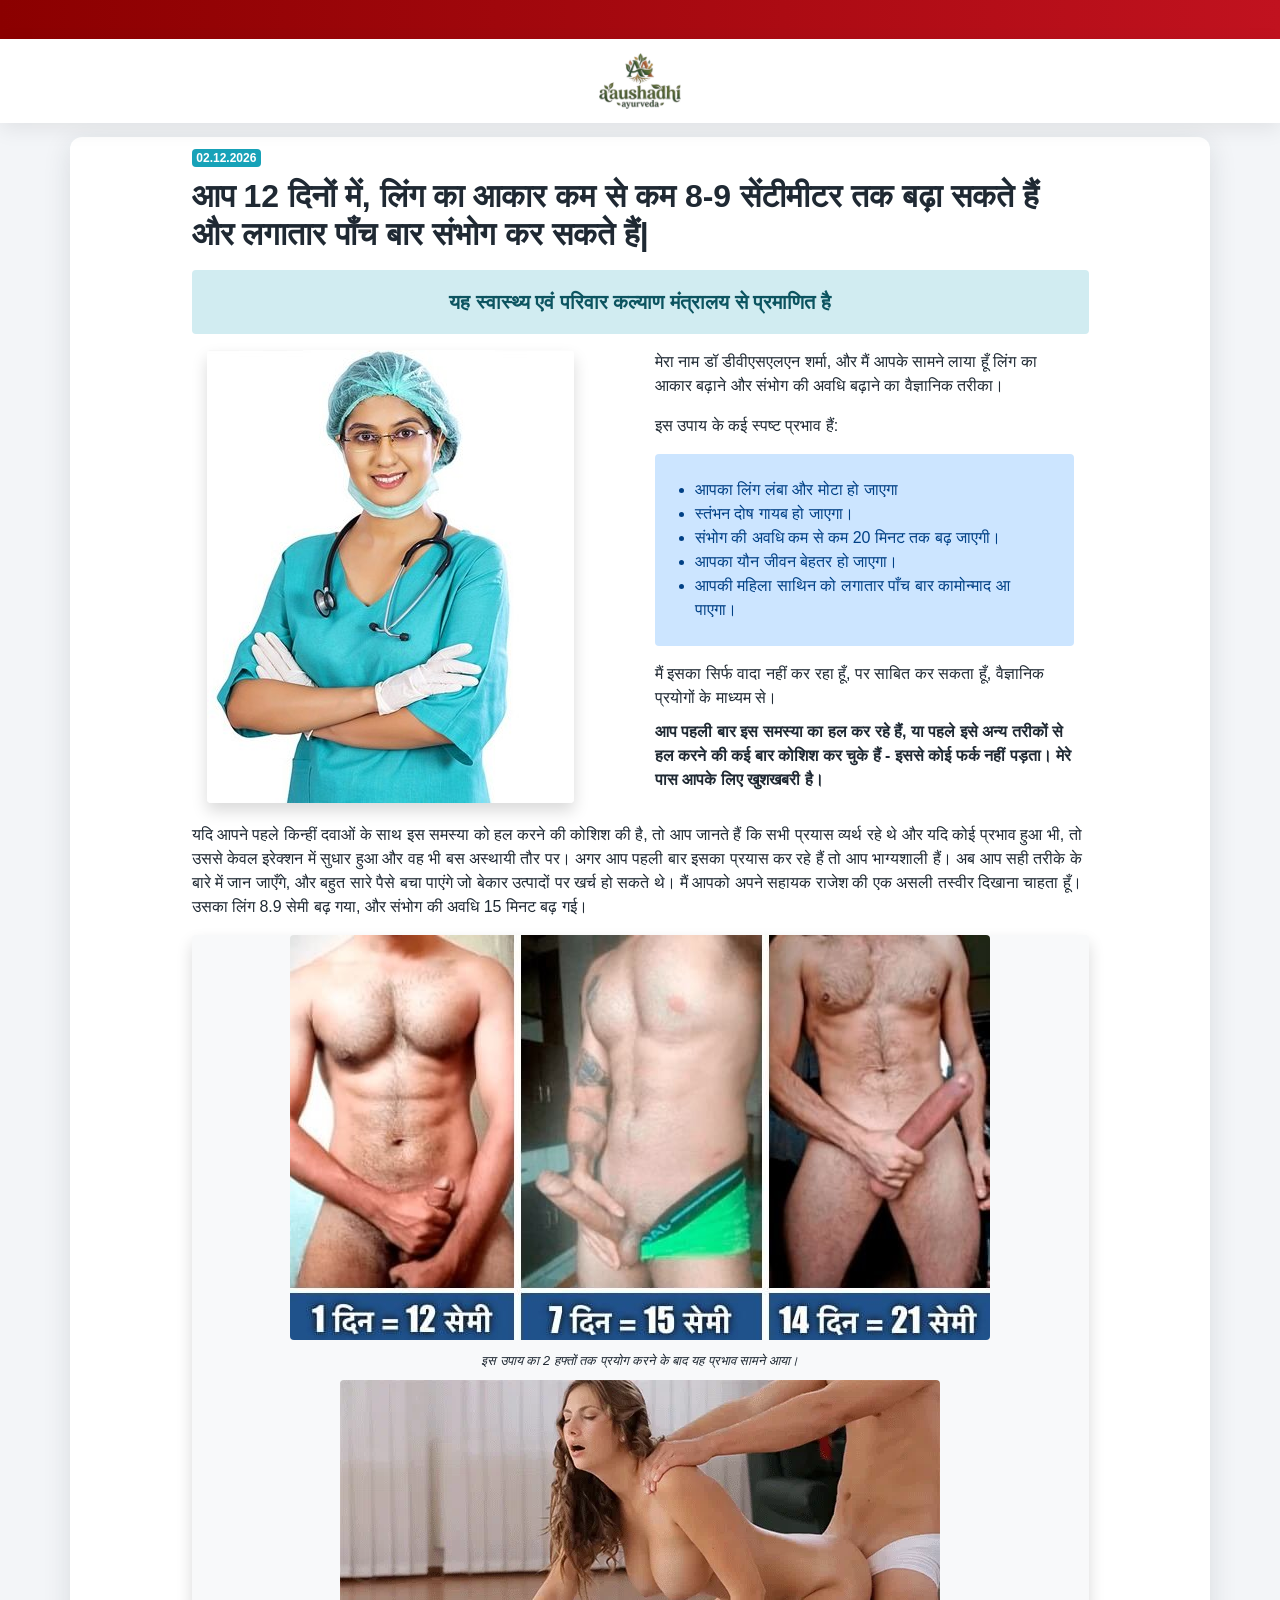
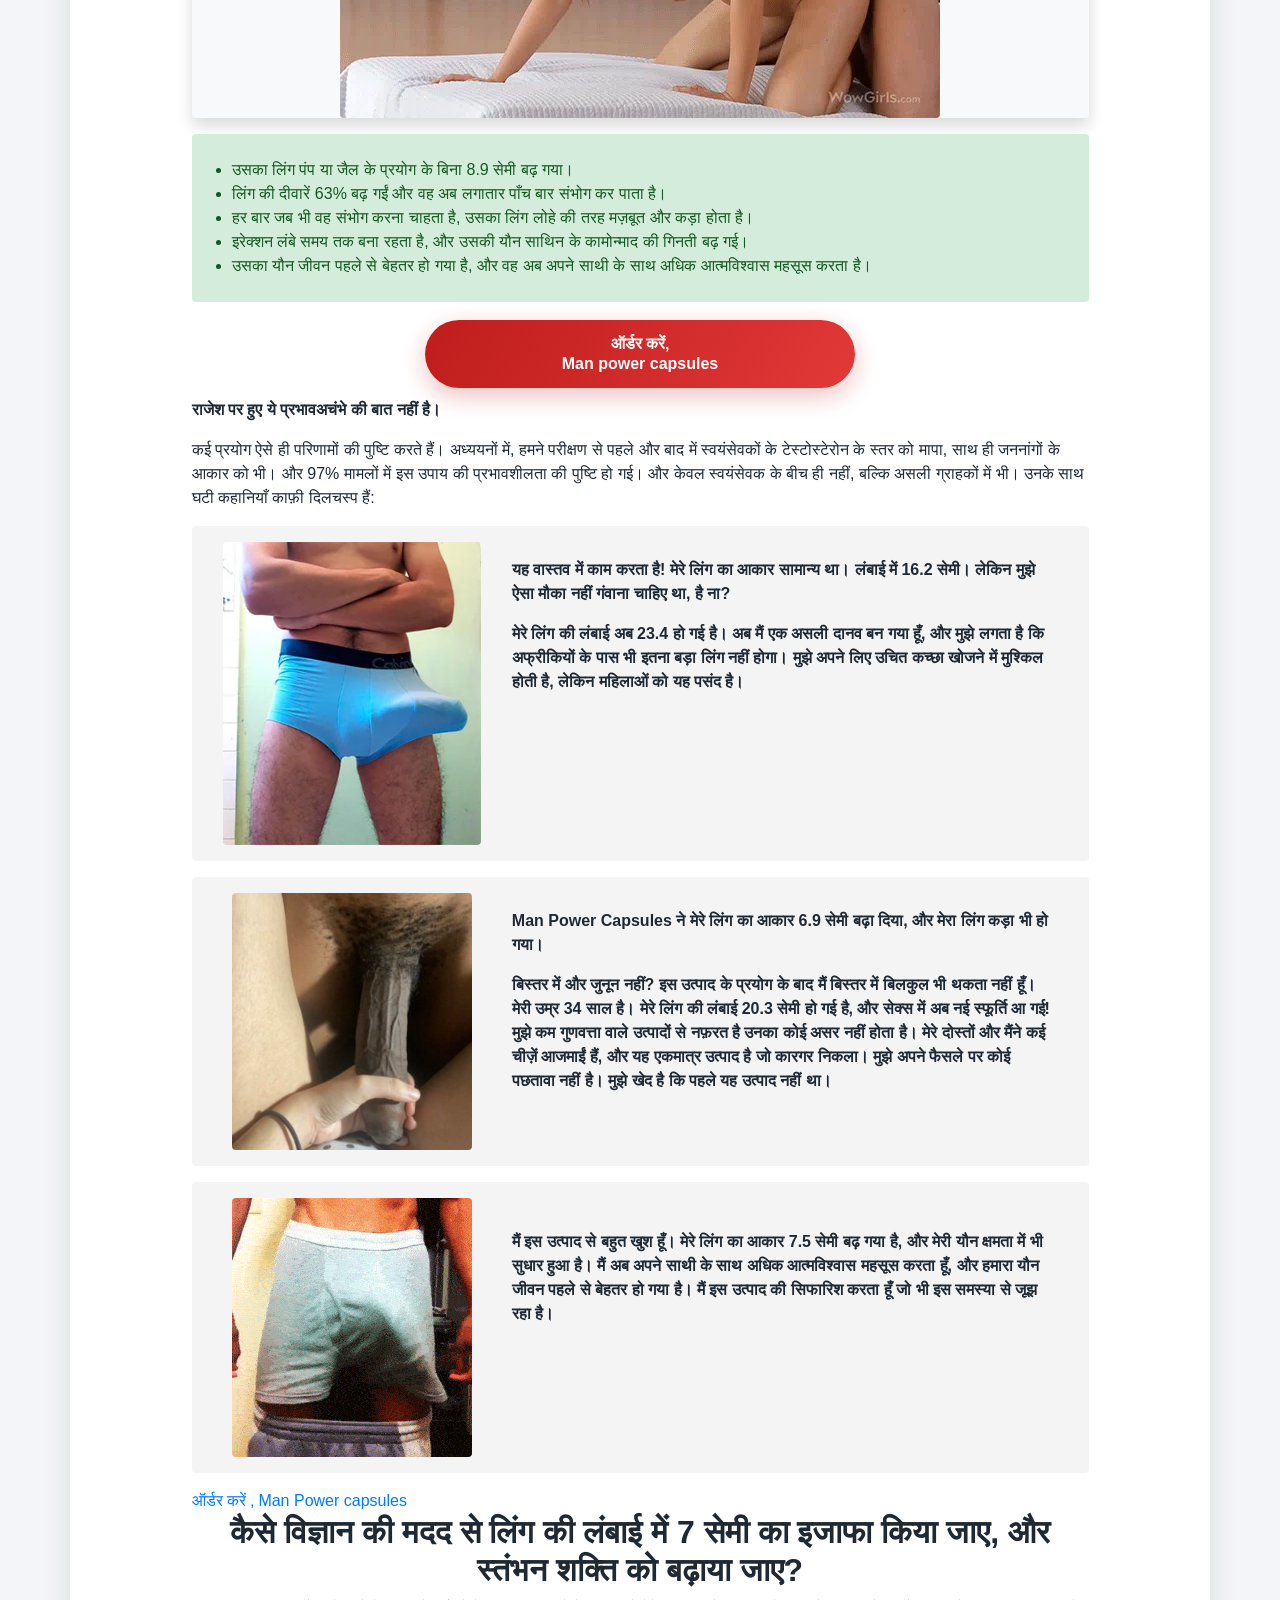
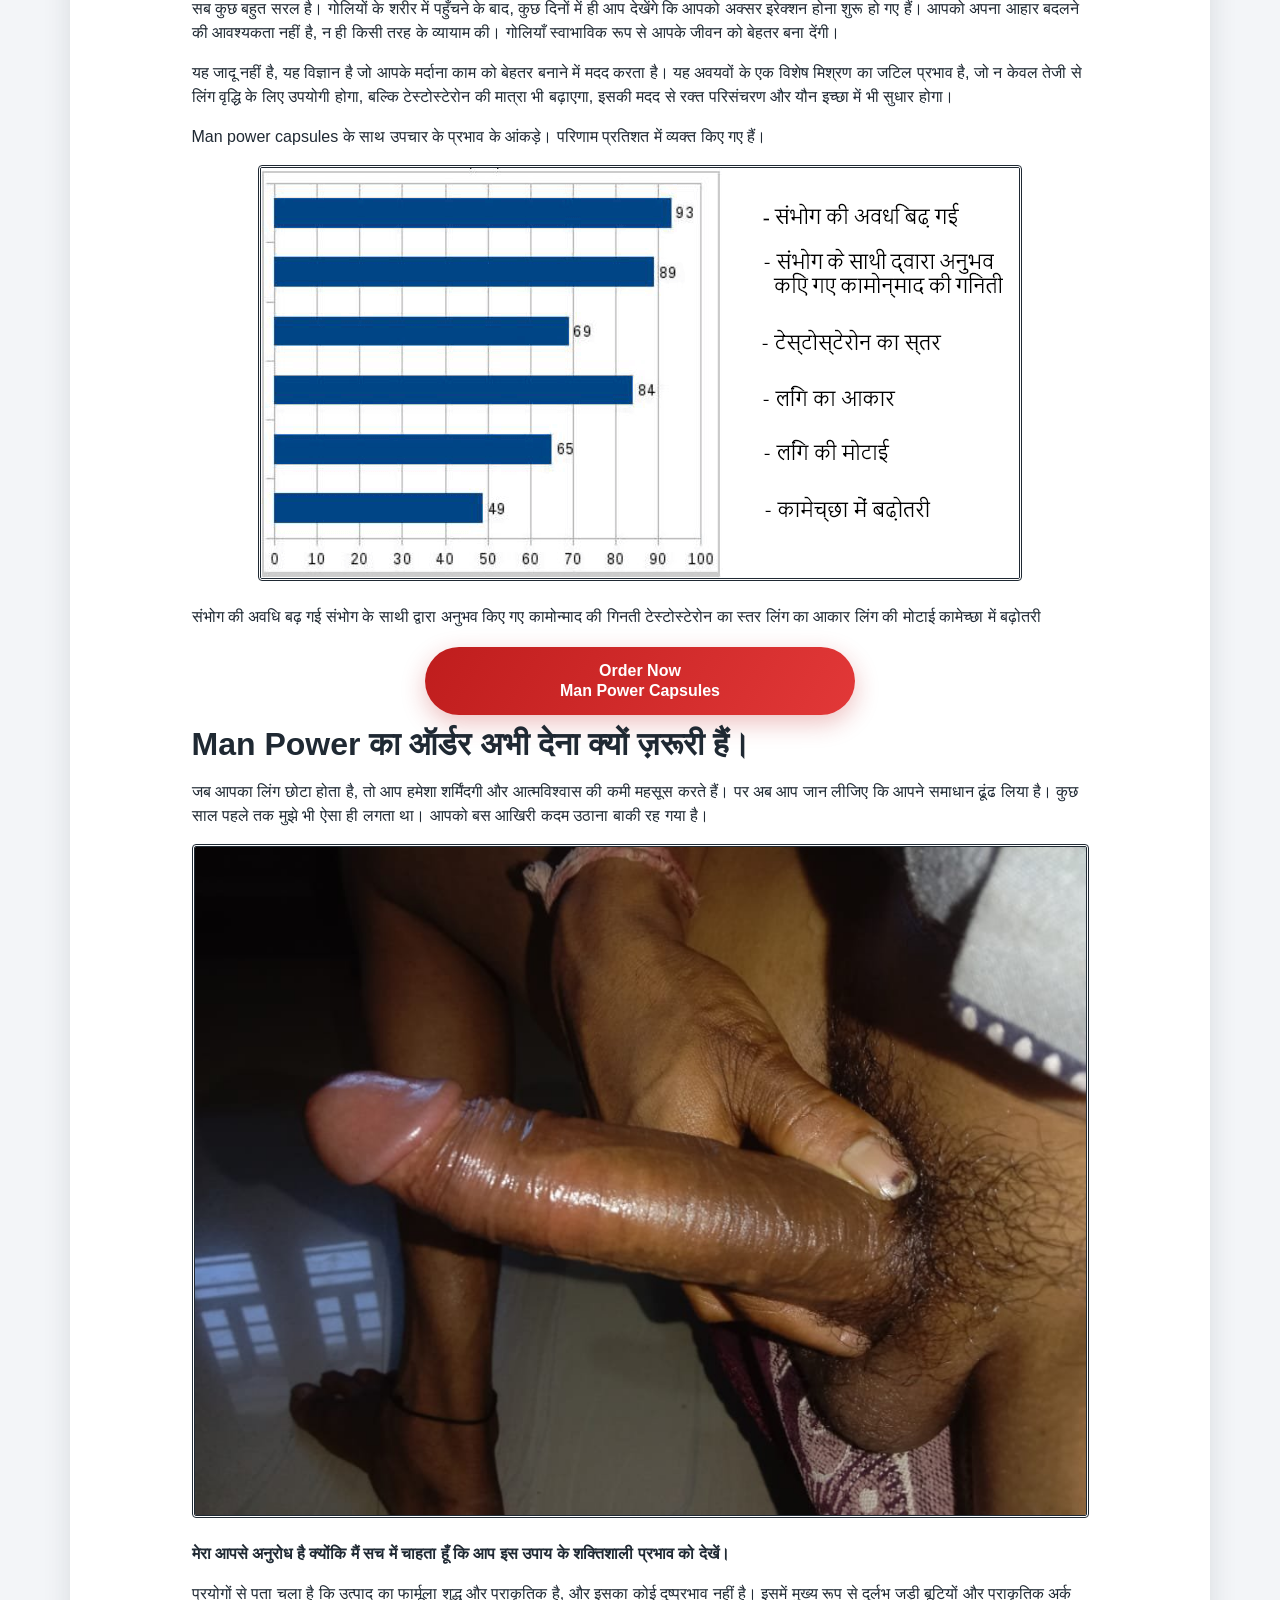
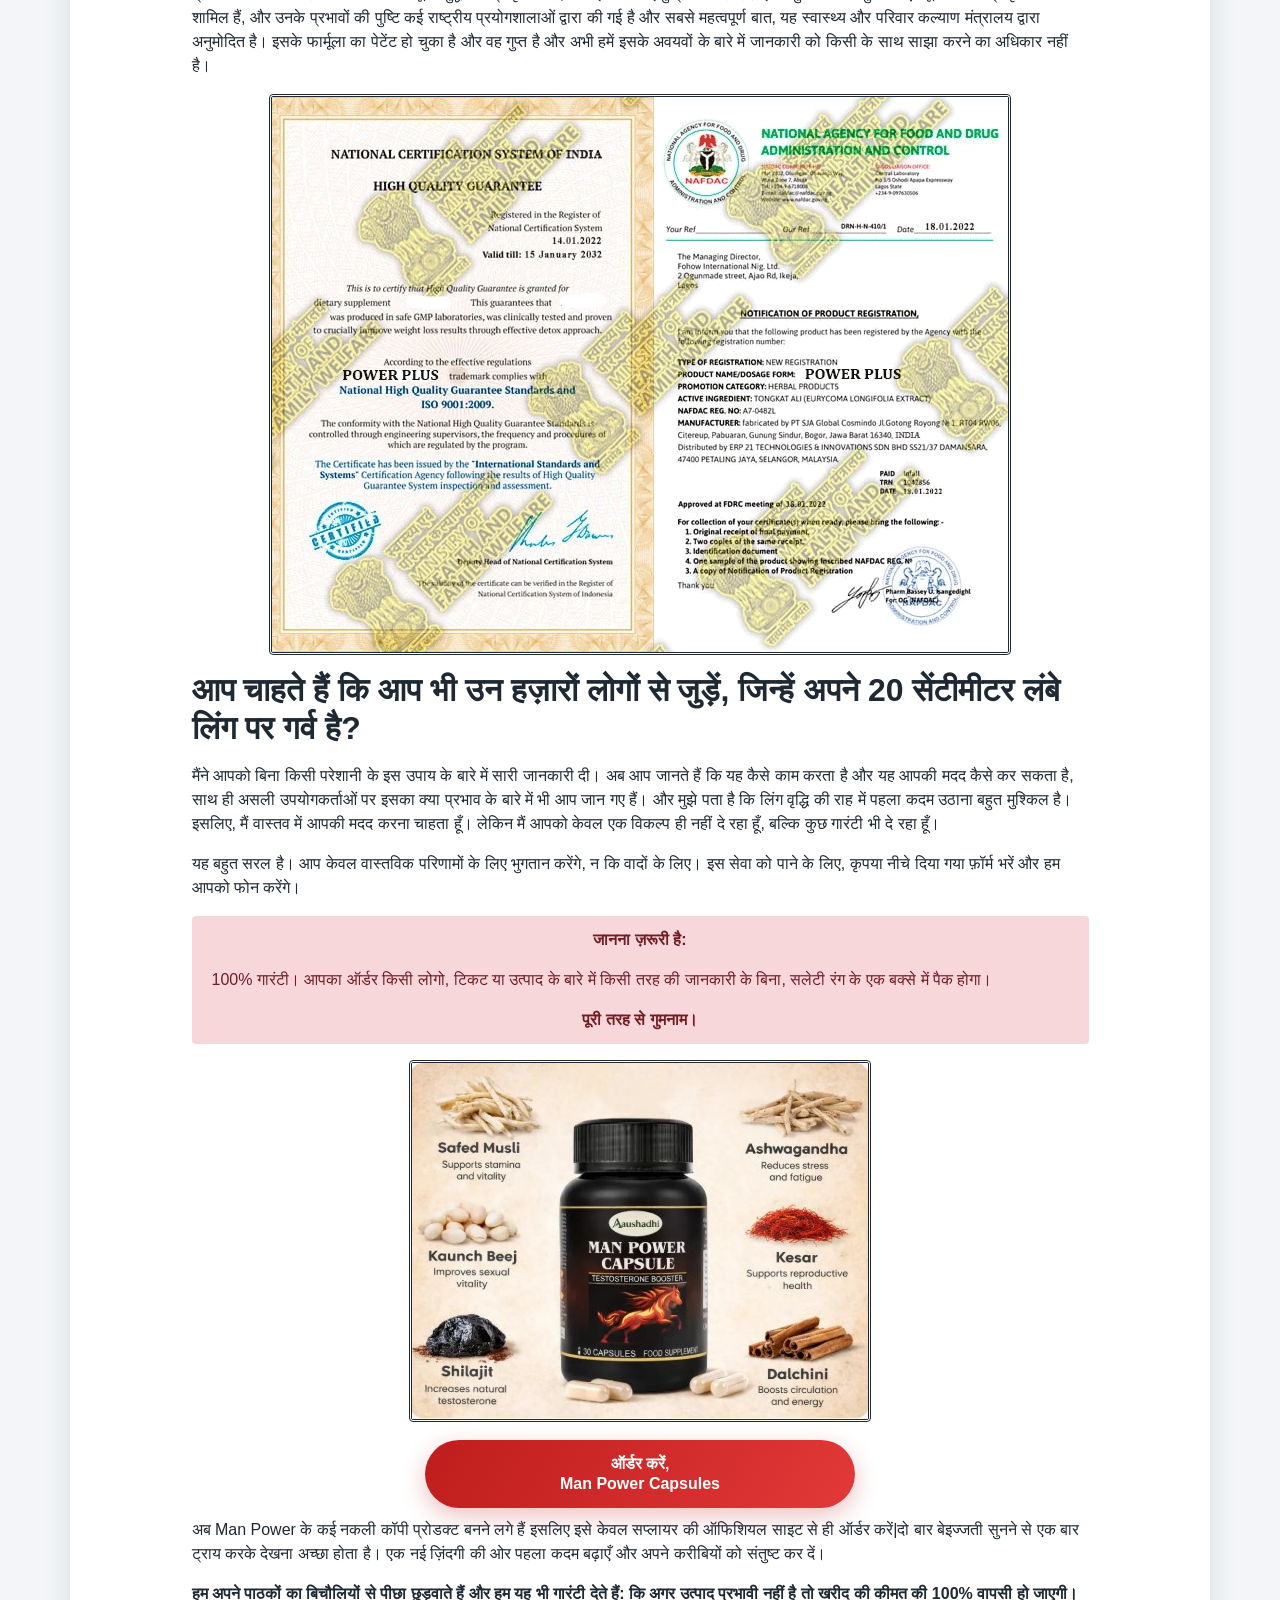
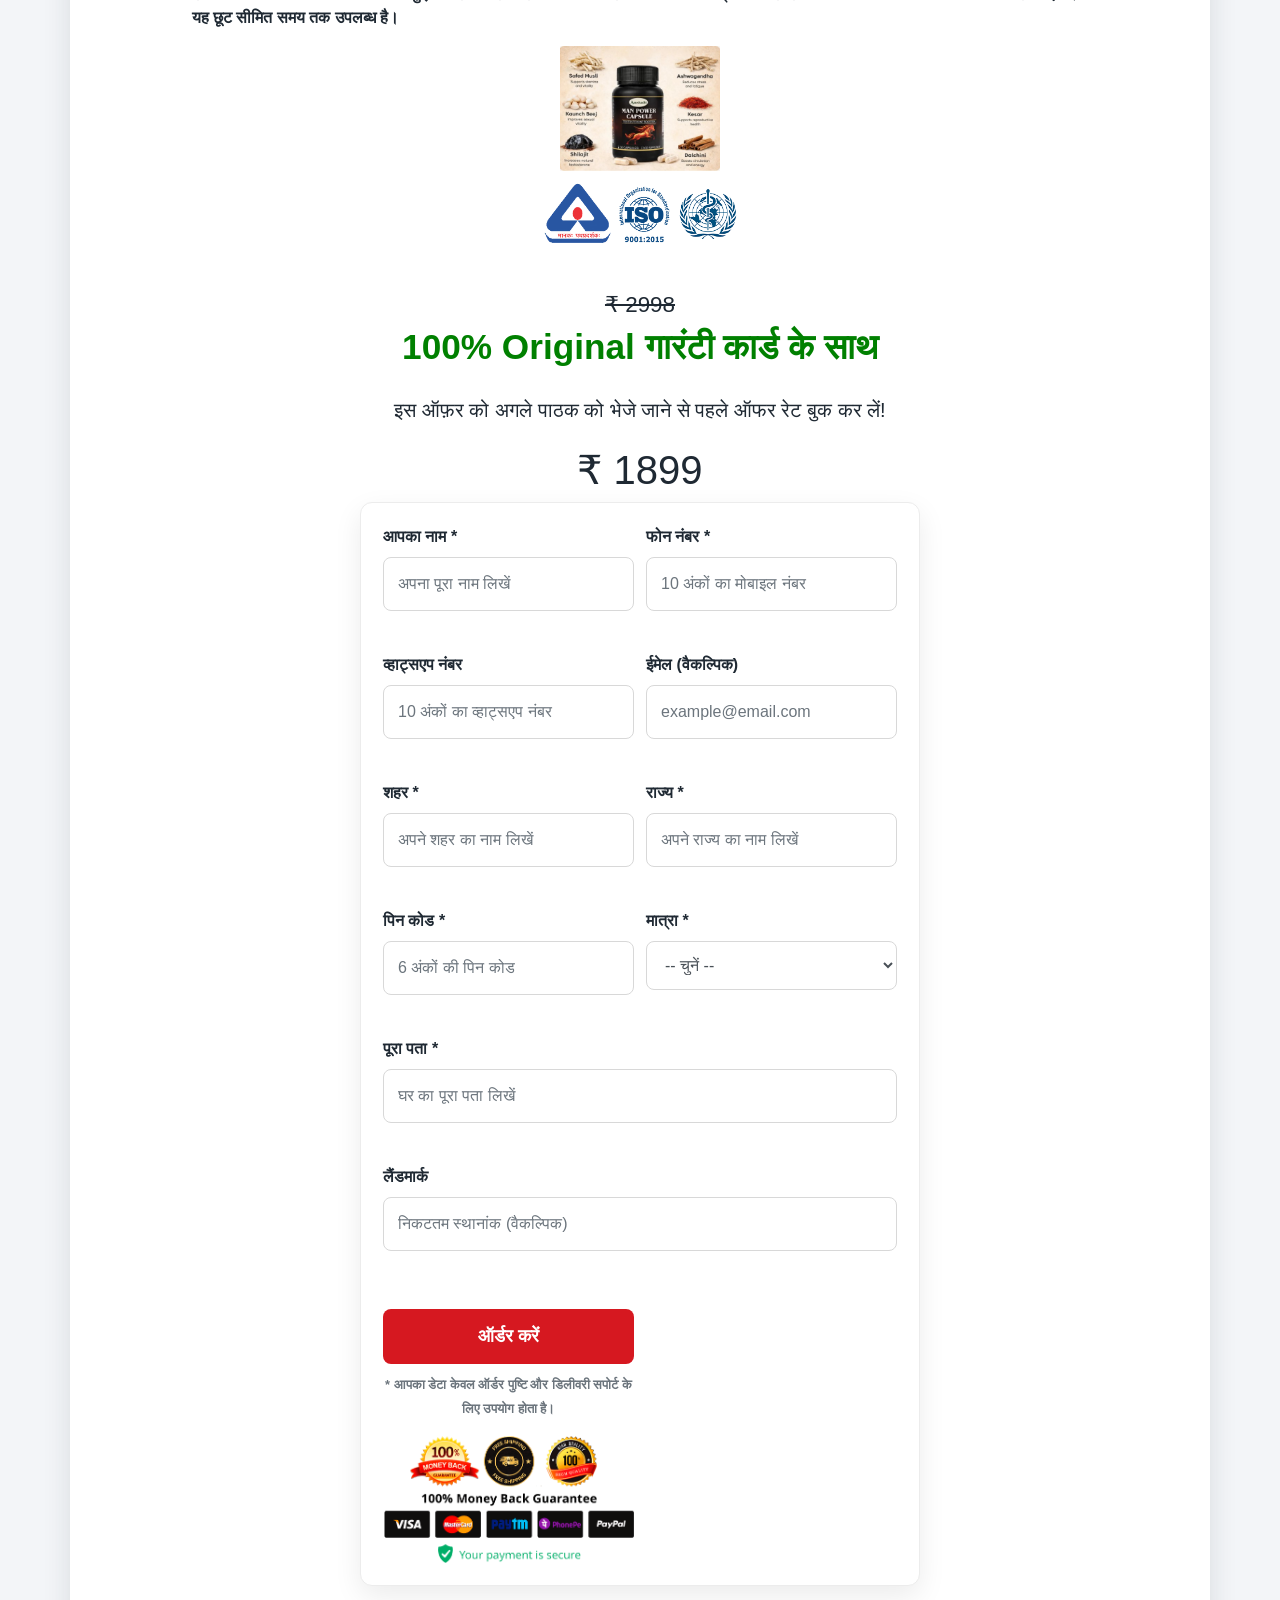
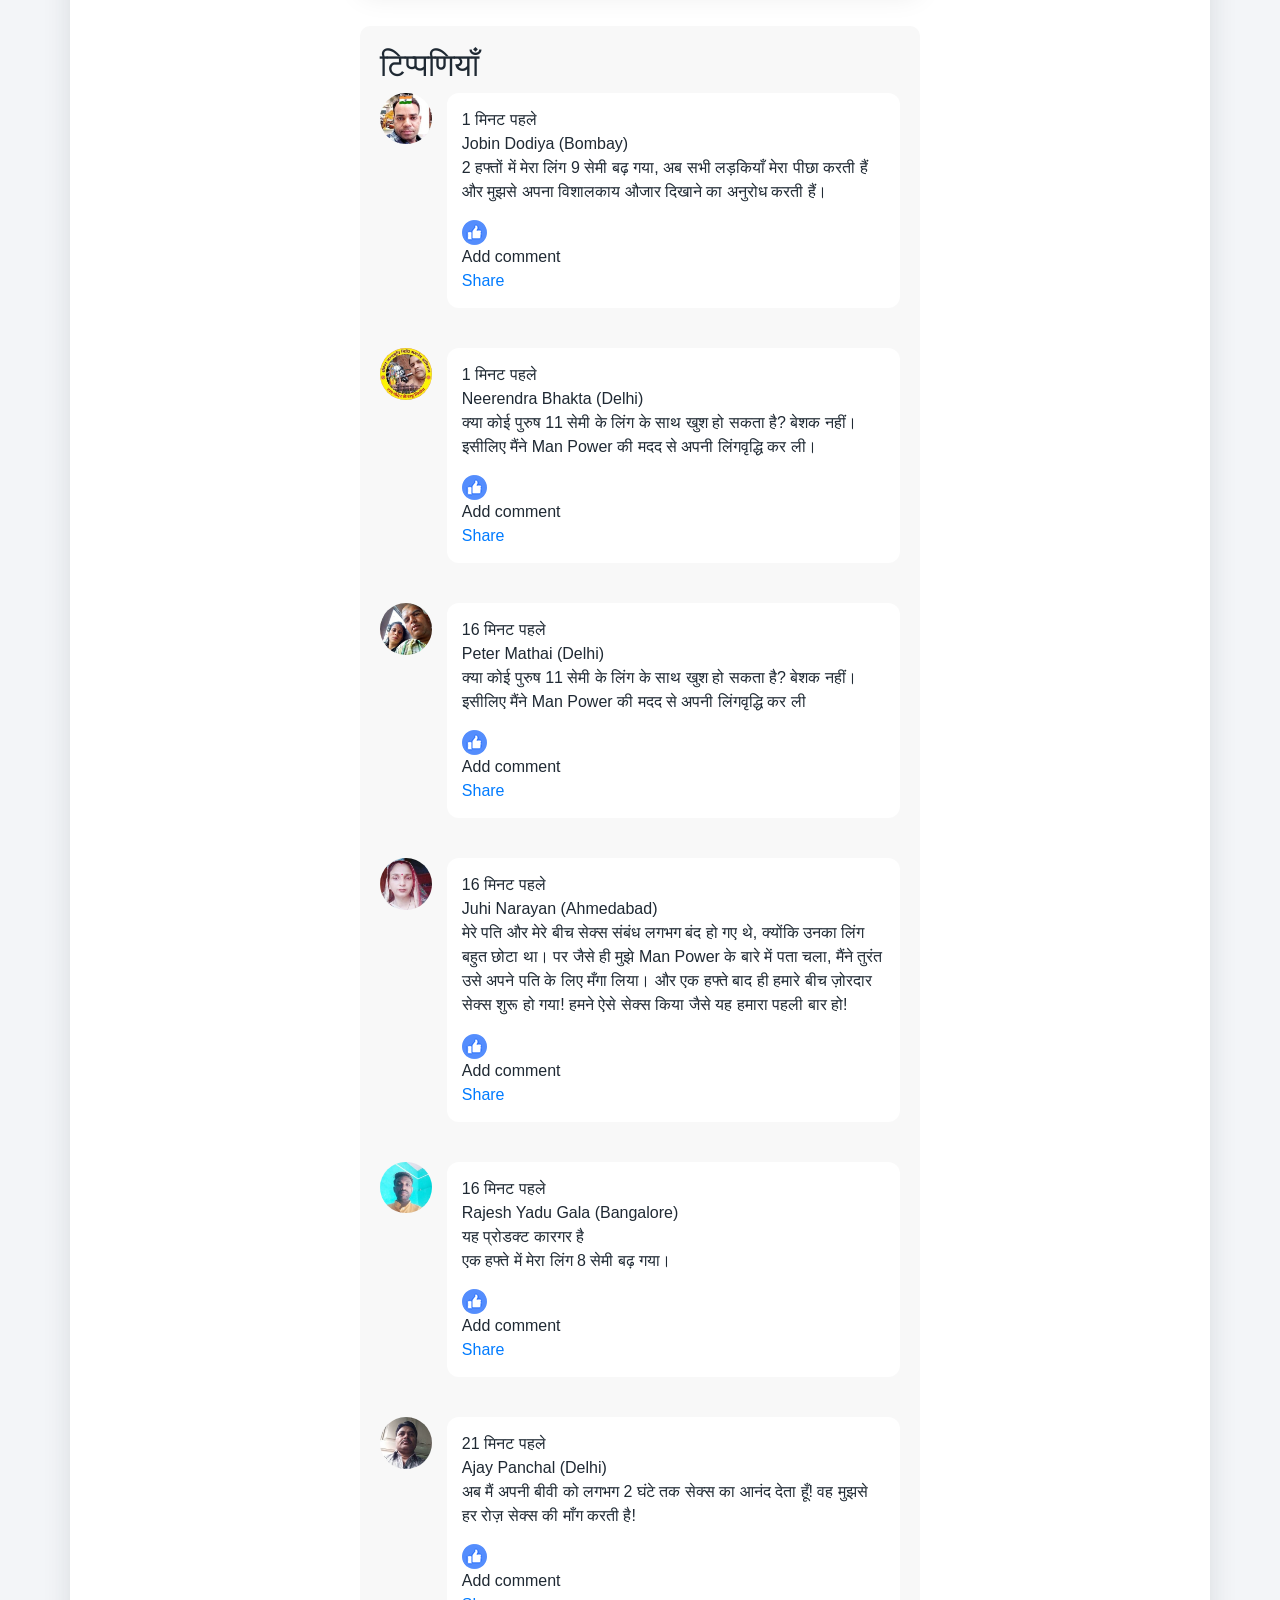
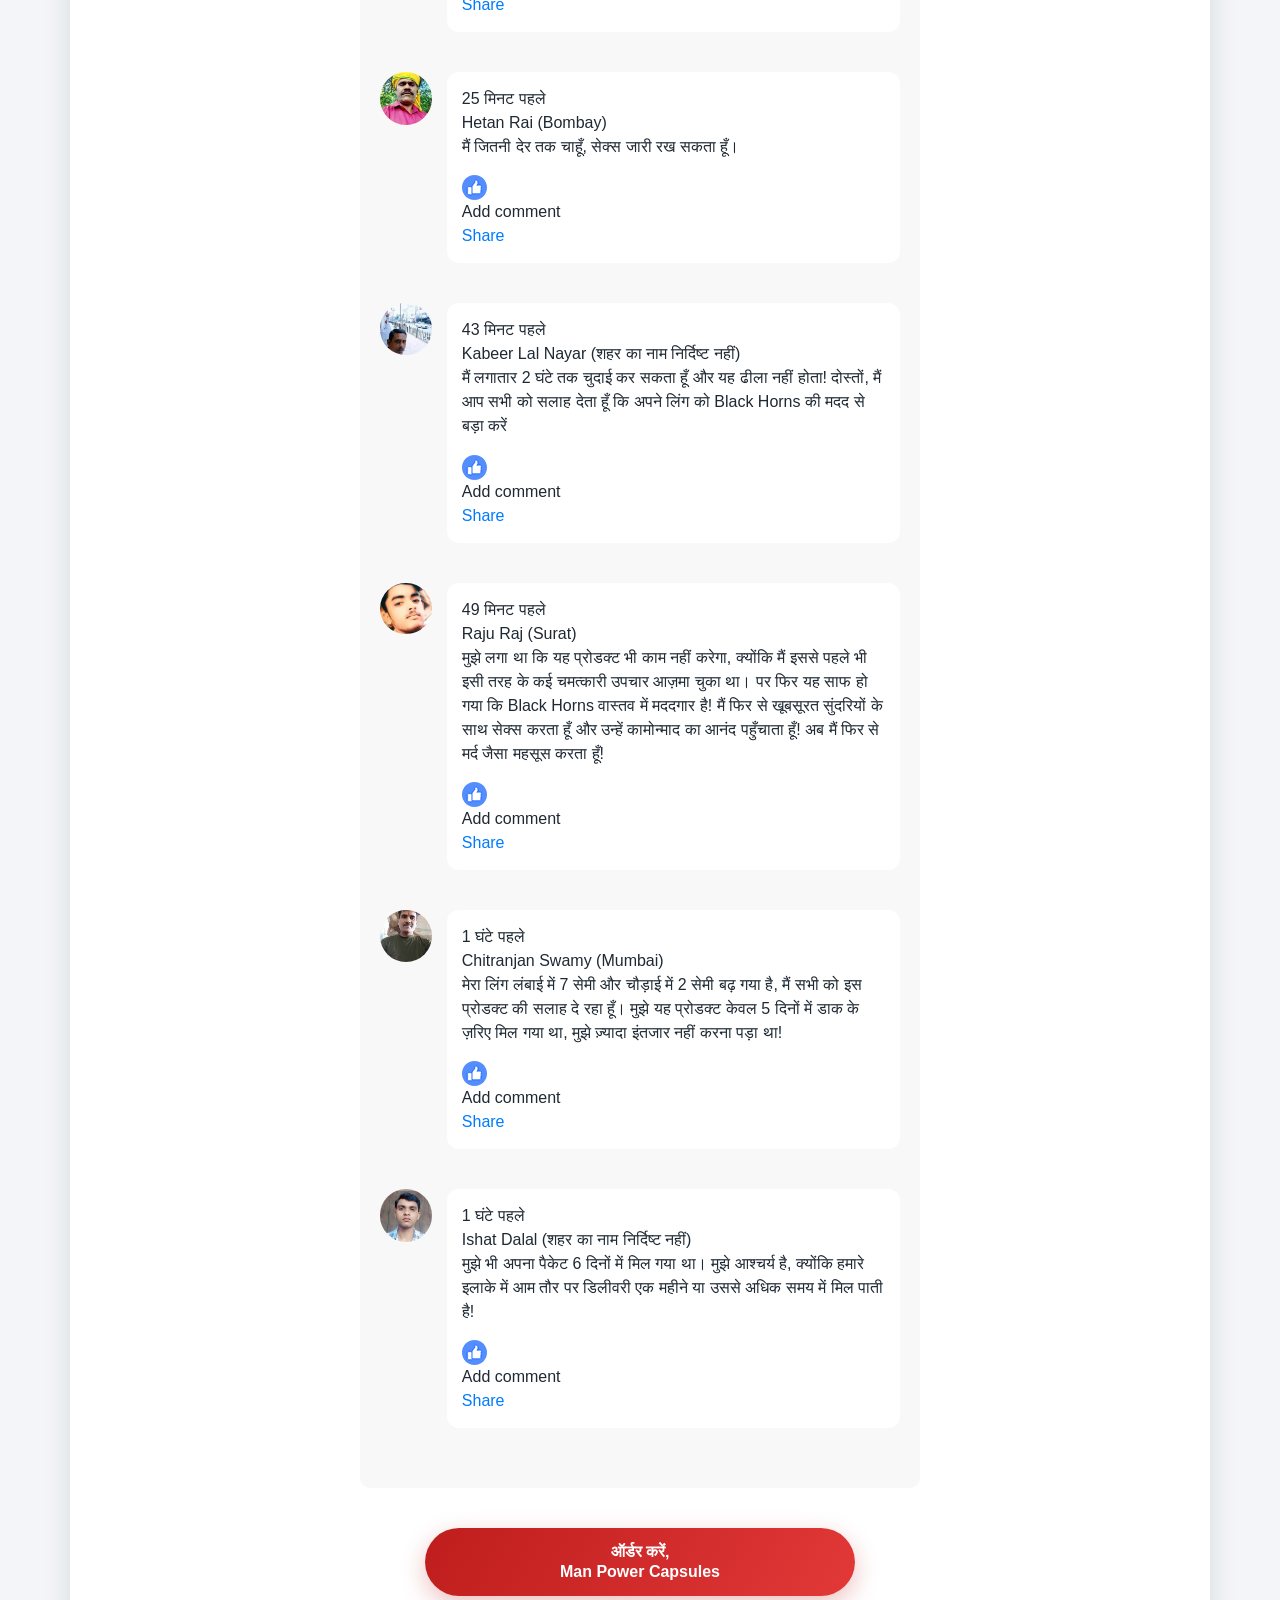
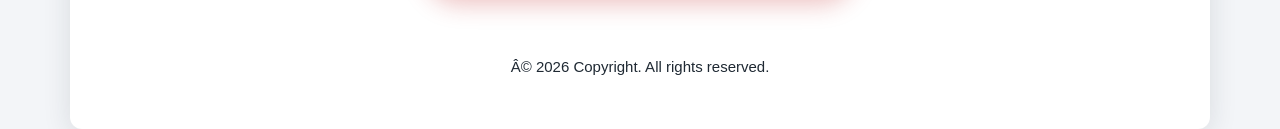
<file: index.html>
<!DOCTYPE html>
<html>
<head>
<meta http-equiv="Content-Type" content="text/html; charset=UTF-8">
<meta content="width=device-width, initial-scale=1, shrink-to-fit=no" name="viewport">
<title>World Health Organization - INDIA </title>

<link href="bootstrap.min.css" rel="stylesheet">
<link href="style1.css" rel="stylesheet">
<link href="cert-spin.css" rel="stylesheet">
<link href="style.css" rel="stylesheet">
<script>
function dtime_nums(n, isString) {
    var d = new Date();
    d.setDate(d.getDate() + n);
    var day = d.getDate();
    var month = d.getMonth() + 1;
    var year = d.getFullYear();
    if (day < 10) day = '0' + day;
    if (month < 10) month = '0' + month;
    var dateStr = day + '.' + month + '.' + year;
    if (isString) {
        document.write(dateStr);
    }
    return dateStr;
}

// Set the date on page load
document.addEventListener('DOMContentLoaded', function () {
    var dateHolder = document.getElementById('currentDate');
    if (dateHolder) {
        dateHolder.textContent = dtime_nums(-2, false);
    }
});
</script>


<style>
  .fake-sale-alert {
  position: fixed;
  left: 20px;
  bottom: 20px;
  background: #fff;
  border-left: 5px solid #28a745;
  padding: 12px 15px;
  box-shadow: 0 8px 20px rgba(0,0,0,0.2);
  border-radius: 8px;
  opacity: 0;
  transform: translateY(20px);
  transition: all 0.4s ease;
  z-index: 9999;
  font-size: 14px;
}

.fake-sale-alert.show {
  opacity: 1;
  transform: translateY(0);
}

.announcement-bar {
  background: linear-gradient(90deg, #8b0000, #c1121f);
  color: #fff;
  font-size: 15px;
  font-weight: 600;
  line-height: 1.4;
  padding: 9px 0;
  overflow: hidden;
  white-space: nowrap;
}
.announcement-track {
  display: inline-block;
  min-width: 100%;
  padding-left: 100%;
  animation: tickerMove 18s linear infinite;
}
@keyframes tickerMove {
  0% { transform: translateX(0); }
  100% { transform: translateX(-100%); }
}
.navbar {
  padding: 10px 0 !important;
  display: flex;
  justify-content: center;
  align-items: center;
  min-height: 84px;
  box-shadow: 0 6px 20px rgba(0,0,0,0.08);
  background-color: #fff;
}
.navbar img {
  height: 56px;
  width: auto;
}
.comments {
  max-width: 100% !important;
  background: #f8f8f8 !important;
  padding: 20px !important;
  border-radius: 10px !important;
}
.comments__body {
  background: #fff !important;
}
.comments__body img {
    max-width: 280px !important;
    border-radius: 3px !important;
}
.btn {
    display: block;
    max-width: 280px;
    margin: 10px auto 20px auto;
    padding: 15px 20px 15px 20px;
    text-align: center;
    font-weight: 700;
    font-size: 20px;
    line-height: 1.2;
    color: #fff!important;
    text-decoration: none;
    background: #ba0009;
    -webkit-border-radius: 50px;
    border-radius: 50px;
    -webkit-transition: .5s;
    -o-transition: .5s;
    transition: .5s;
}

/* Apply styling for the crossed out text */
        .original-price {
            text-decoration: line-through;
            font-size: 1.4em;
        }

        /* Apply styling for the highlighted text */
        .discounted-price {
            font-size: 2.2em; /* You can adjust the font size as needed */
            font-weight: bold;
            color: green; /* You can choose any color for highlighting */
        }

#overlay {
  display: none;
  position: fixed;
  top: 0;
  left: 0;
  width: 100%;
  height: 100%;
  background-color: rgba(255, 255, 255, 0.9); /* white with opacity */
}

#message {
  position: absolute;
  top: 50%;
  left: 50%;
  transform: translate(-50%, -50%);
  text-align: center;
  padding: 20px;
  background-color: #007bff; /* blue */
  color: white;
  border-radius: 5px;
}
.form-upgrade-card {
  margin: auto;
  max-width: 680px;
  padding: 22px;
  border: 1px solid #ececec;
  border-radius: 12px;
  background: #fff;
  box-shadow: 0 10px 28px rgba(0,0,0,0.08);
  font-family: inherit;
}
.form-grid {
  display: grid;
  grid-template-columns: 1fr 1fr;
  gap: 12px;
}
.announcement-bar,
.announcement-track,
.form-upgrade-card,
.form-upgrade-card *,
.sales-alert,
.sales-alert *,
.submit-form,
.custom-input {
  font-family: -apple-system, BlinkMacSystemFont, "Segoe UI", Roboto, "Helvetica Neue", Arial, sans-serif !important;
}
.form-grid .full {
  grid-column: 1 / -1;
}
.custom-input {
  padding: 14px !important;
  height: auto !important;
  border-radius: 8px !important;
  font-size: 16px !important;
  border: 1px solid #d8d8d8 !important;
}
.submit-form {
  width: 100% !important;
  border-radius: 8px !important;
  background: #d61820 !important;
  color: #fff !important;
  border: none !important;
  font-size: 18px;
  font-weight: 700;
  padding: 14px;
}
.sales-alert {
  position: fixed;
  left: 16px;
  bottom: 16px;
  z-index: 9999;
  background: #fff;
  border-left: 4px solid #148f3a;
  border-radius: 10px;
  padding: 10px 12px;
  box-shadow: 0 12px 30px rgba(0,0,0,0.2);
  width: min(320px, calc(100% - 32px));
  opacity: 0;
  transform: translateY(12px);
  pointer-events: none;
  transition: all 0.35s ease;
}
.sales-alert.show {
  opacity: 1;
  transform: translateY(0);
}
.sales-alert .title {
  color: #1f1f1f;
  font-weight: 700;
  font-size: 14px;
  line-height: 1.3;
}
.sales-alert .meta {
  color: #666;
  font-size: 12px;
  margin-top: 3px;
}

@media (max-width: 767px){
.announcement-bar {
    font-size: 13px;
}
.form-grid {
    grid-template-columns: 1fr;
}
.callbtn5 a {
    background: #ff0000;
    display: initial;
    color: #fff;
    font-size: 25px;
    right: 0;
    position: fixed;
    top: 440px;
    z-index: 9;
    padding: 5px 15px 5px 20px;
    border-top-left-radius: 30px;
    border-bottom-left-radius: 30px;
    text-decoration: none;
    font-weight: 600;}
        }
</style>


</head>



<body class="iti-mobile page2-landing" data-new-gr-c-s-check-loaded="14.1138.0" data-gr-ext-installed="">
    

  
        <div class="announcement-bar">
          <div class="announcement-track">
            आज सीमित स्टॉक डिस्पैच | COD उपलब्ध | गोपनीय पैकेजिंग | तेज सपोर्ट
          </div>
        </div>
        <nav class="navbar">
          <a href="#buyForm" onclick="document.location.hash='#buyForm';return false;" aria-label="Go to order form"><img src="logo.png" alt="Logo"></a>
        </nav>
        <div class="container bg-white pt-2">
            <div class="row">
                <div class="col-12 col-lg-10 offset-lg-1">
                
             
                
<div class="mb-2">
                    <span class="badge badge-info"><span id="currentDate"></span></span>
                </div>
                    <h2 class="md-5 mb-3">
                        <b>
                            आप 12 दिनों में, लिंग का आकार कम से कम 8-9 सेंटीमीटर तक बढ़ा सकते हैं और लगातार पाँच बार संभोग कर सकते हैं|
                        </b>
                    </h2>
                    <div class="alert alert-info border-0 mb-3" role="alert">
                      <h5 class="md-5 text-center mb-0 p-2"><b>यह स्वास्थ्य एवं परिवार कल्याण मंत्रालय से प्रमाणित है
</b></h5>
                    </div>
                    <div class="row">
                        <div class="col-12 col-sm-12 col-md-12 col-lg-6 col-xl-6">
                            <img alt="" class="rounded mx-auto d-block img-fluid img-fluid--1style shadow" style="float: left;" src="1.jpg">
                        </div>
                        <div class="col-12 col-sm-12 col-md-12 col-lg-6 col-xl-6">
                            <p>मेरा नाम डॉ डीवीएसएलएन शर्मा, और मैं आपके सामने लाया हूँ लिंग का आकार बढ़ाने और संभोग की अवधि बढ़ाने का वैज्ञानिक तरीका।</p>
                            <p>इस उपाय के कई स्पष्ट प्रभाव हैं:</p>
                            <div class="alert p-4 alert-primary border-0" role="alert">
                              <ul class="mb-0 pl-3 pr-3">
                                  <li>आपका लिंग लंबा और मोटा हो जाएगा</li>
                                  <li>स्तंभन दोष गायब हो जाएगा।</li>
                                  <li>संभोग की अवधि कम से कम 20 मिनट तक बढ़ जाएगी।</li>
                                  <li>आपका यौन जीवन बेहतर हो जाएगा।</li>
                                  <li>आपकी महिला साथिन को लगातार पाँच बार कामोन्माद आ पाएगा।</li>
                              </ul>
                            </div>
                            
                            मैं इसका सिर्फ वादा नहीं कर रहा हूँ, पर साबित कर सकता हूँ, वैज्ञानिक प्रयोगों के माध्यम से।
                            <p style="padding-top: 10px;margin-bottom:0"><b>आप पहली बार इस समस्या का हल कर रहे हैं, या पहले इसे अन्य तरीकों से हल करने की कई बार कोशिश कर चुके हैं - इससे कोई फर्क नहीं पड़ता। मेरे पास आपके लिए खुशखबरी है।</b></p>
                        </div>
                    </div>
                    <p style="clear: both; padding-top: 20px;">
                        यदि आपने पहले किन्हीं दवाओं के साथ इस समस्या को हल करने की कोशिश की है, तो आप जानते हैं कि सभी प्रयास व्यर्थ रहे थे और यदि कोई प्रभाव हुआ भी, तो उससे केवल इरेक्शन में सुधार हुआ और वह भी बस अस्थायी तौर पर। अगर आप पहली बार इसका प्रयास कर रहे हैं तो आप भाग्यशाली हैं। अब आप सही तरीके के बारे में जान जाएँगे, और बहुत सारे पैसे बचा पाएंगे जो बेकार उत्पादों पर खर्च हो सकते थे। मैं आपको अपने सहायक राजेश की एक असली तस्वीर दिखाना चाहता हूँ। उसका लिंग 8.9 सेमी बढ़ गया, और संभोग की अवधि 15 मिनट बढ़ गई। </p>
                    <div class="rounded shadow bg-light">
                    <img alt="" class="rounded mx-auto d-block img-fluid" src="before-after2.jpg">
                    <center>
                        <p class="m-0 p-2"><small><i>इस उपाय का 2 हफ्तों तक प्रयोग करने के बाद यह प्रभाव सामने आया।</i></small></p>
                        <img alt="" class="rounded mx-auto d-block img-fluid" src="1.webp">
                    </center>
                    </div>
                    
                    <p></p>
                    <div class="alert p-4 alert-success border-0" role="alert">
                    <ul class="mb-0 pl-3 pr-3">
                        <li>उसका लिंग पंप या जैल के प्रयोग के बिना 8.9 सेमी बढ़ गया।</li>
                        <li>लिंग की दीवारें 63% बढ़ गईं और वह अब लगातार पाँच बार संभोग कर पाता है।</li>
                        <li>हर बार जब भी वह संभोग करना चाहता है, उसका लिंग लोहे की तरह मज़बूत और कड़ा होता है।</li>
                        <li>इरेक्शन लंबे समय तक बना रहता है, और उसकी यौन साथिन के कामोन्माद की गिनती बढ़ गई।</li>
                        <li>उसका यौन जीवन पहले से बेहतर हो गया है, और वह अब अपने साथी के साथ अधिक आत्मविश्वास महसूस करता है।</li>
                    </ul>
                    </div>
                    
                   <div class="button-bottom pb-0"><a href="#buyForm">ऑर्डर करें‚ <br>Man power capsules </a></div>
                    
                    <p><b>राजेश पर हुए ये प्रभावअचंभे की बात नहीं है।</b></p>
                    <p>
                        कई प्रयोग ऐसे ही परिणामों की पुष्टि करते हैं। अध्ययनों में, हमने परीक्षण से पहले और बाद में स्वयंसेवकों के टेस्टोस्टेरोन के स्तर को मापा, साथ ही जननांगों के आकार को भी। और 97% मामलों में इस उपाय की प्रभावशीलता की पुष्टि हो गई। और केवल स्वयंसेवक के बीच ही नहीं, बल्कि असली ग्राहकों में भी। उनके साथ घटी कहानियाँ काफ़ी दिलचस्प हैं: </p>
                    <div class="alert p-3 border-0 mb-3" role="alert" style="background: #f4f4f4">
                    <div class="row">
                        <div class="col-12 col-sm-12 col-md-12 col-lg-4 col-xl-4">
                            <img alt="" class="rounded mx-auto d-block img-fluid" src="sc5-img4.webp">
                        </div>
                        <div class="col-12 col-sm-12 col-md-12 col-lg-8 col-xl-8 pt-3 pl-3 pr-3 pb-lg-3">
                            <b>
                              <p>यह वास्तव में काम करता है! मेरे लिंग का आकार सामान्य था। लंबाई में 16.2 सेमी। लेकिन मुझे ऐसा मौका नहीं गंवाना चाहिए था, है ना? </p>
                              <p class="mb-0">मेरे लिंग की लंबाई अब 23.4 हो गई है। अब मैं एक असली दानव बन गया हूँ, और मुझे लगता है कि अफ्रीकियों के पास भी इतना बड़ा लिंग नहीं होगा। मुझे अपने लिए उचित कच्छा खोजने में मुश्किल होती है, लेकिन महिलाओं को यह पसंद है।</p>
                            </b>
                        </div>
                    </div>
                    </div>
                    
                    <div class="alert p-3 border-0 mb-3" role="alert" style="background: #f4f4f4">
                    <div class="row">
                        <div class="col-12 col-sm-12 col-md-12 col-lg-4 col-xl-4">
                            <img style="max-width: 240px; width: 100%;" alt="" class="rounded mx-auto d-block img-fluid" src="841862.jpg">
                        </div>
                        <div class="col-12 col-sm-12 col-md-12 col-lg-8 col-xl-8 pt-3 pl-3 pr-3 pb-lg-3">
                            <b>
                                <p>Man Power Capsules ने मेरे लिंग का आकार 6.9 सेमी बढ़ा दिया, और मेरा लिंग कड़ा भी हो गया।</p>
                                <p class="mb-0">
                                    बिस्तर में और जुनून नहीं? इस उत्पाद के प्रयोग के बाद मैं बिस्तर में बिलकुल भी थकता नहीं हूँ। मेरी उम्र 34 साल है। मेरे लिंग की लंबाई 20.3 सेमी हो गई है, और सेक्स में अब नई स्फूर्ति आ गई! मुझे कम गुणवत्ता वाले उत्पादों से नफ़रत है उनका कोई असर नहीं होता है। मेरे दोस्तों और मैंने कई चीज़ें आजमाईं हैं, और यह एकमात्र उत्पाद है जो कारगर निकला। मुझे अपने फैसले पर कोई पछतावा नहीं है। मुझे खेद है कि पहले यह उत्पाद नहीं था।
                                </p>
                            </b>
                        </div>
                    </div>
                    </div>
                    <div class="alert p-3 border-0 mb-3" role="alert" style="background: #f4f4f4">
                    <div class="row">
                        <div class="col-12 col-sm-12 col-md-12 col-lg-4 col-xl-4">
                            <img style="max-width: 240px; width: 100%;" alt="" class="rounded mx-auto d-block img-fluid" src="sc5-img4.gif">
                        </div>
                        <div class="col-12 col-sm-12 col-md-12 col-lg-8 col-xl-8 pt-3 pl-3 pr-3 pb-lg-3">
                            <b>
                                <p> </p>
                                <p class="mb-0">
                                    मैं इस उत्पाद से बहुत खुश हूँ। मेरे लिंग का आकार 7.5 सेमी बढ़ गया है, और मेरी यौन क्षमता में भी सुधार हुआ है। मैं अब अपने साथी के साथ अधिक आत्मविश्वास महसूस करता हूँ, और हमारा यौन जीवन पहले से बेहतर हो गया है। मैं इस उत्पाद की सिफारिश करता हूँ जो भी इस समस्या से जूझ रहा है।
                                </p>
                            </b>
                        </div>
                    </div>
                    </div>
                    
                    <div class=""><a href="#buyForm">ऑर्डर करें ‚ Man Power capsules </a></div>
                    
                    <h2 class="md-5 text-center">
                        <b>कैसे विज्ञान की मदद से लिंग की लंबाई में 7 सेमी का इजाफा किया जाए, और स्तंभन शक्ति को बढ़ाया जाए? </b>
                    </h2>
                    <p>
                      सब कुछ बहुत सरल है। गोलियों के शरीर में पहुँचने के बाद, कुछ दिनों में ही आप देखेंगे कि आपको अक्सर इरेक्शन होना शुरू हो गए हैं। आपको अपना आहार बदलने की आवश्यकता नहीं है, न ही किसी तरह के व्यायाम की। गोलियाँ स्वाभाविक रूप से आपके जीवन को बेहतर बना देंगी।                    </p>
                    <p>
                     यह जादू नहीं है, यह विज्ञान है जो आपके मर्दाना काम को बेहतर बनाने में मदद करता है। यह अवयवों के एक विशेष मिश्रण का जटिल प्रभाव है, जो न केवल तेजी से लिंग वृद्धि के लिए उपयोगी होगा, बल्कि टेस्टोस्टेरोन की मात्रा भी बढ़ाएगा, इसकी मदद से रक्त परिसंचरण और यौन इच्छा में भी सुधार होगा।
                    <p>
                       Man power capsules के साथ उपचार के प्रभाव के आंकड़े। परिणाम प्रतिशत में व्यक्त किए गए हैं।
                    </p>
                    <img alt="" style="border: double;" class="rounded mx-auto d-block img-fluid" src="7.png">
                    <p>
                        <br>
                        संभोग की अवधि बढ़ गई संभोग के साथी द्वारा अनुभव किए गए कामोन्माद की गिनती टेस्टोस्टेरोन का स्तर लिंग का आकार लिंग की मोटाई कामेच्छा में बढ़ोतरी       </p>
                    
                    <div class="button-bottom"><a href="#buyForm">Order Now <br>Man Power Capsules </a></div>

                    <h2>
                        <p>
                            <b>Man Power का ऑर्डर अभी देना क्यों ज़रूरी हैं। </b>
                        </p>
                    </h2>
                    <p>
                      जब आपका लिंग छोटा होता है, तो आप हमेशा शर्मिंदगी और आत्मविश्वास की कमी महसूस करते हैं। पर अब आप जान लीजिए कि आपने समाधान ढूंढ लिया है। कुछ साल पहले तक मुझे भी ऐसा ही लगता था। आपको बस आखिरी कदम उठाना बाकी रह गया है।
                    </p>
                    <img alt="" style="border: double;" class="rounded mx-auto d-block img-fluid" src="1.1.jpg"><br>
                    <p><b>मेरा आपसे अनुरोध है क्योंकि मैं सच में चाहता हूँ कि आप इस उपाय के शक्तिशाली प्रभाव को देखें।

</b></p>
                    <p>
                      प्रयोगों से पता चला है कि उत्पाद का फार्मूला शुद्ध और प्राकृतिक है, और इसका कोई दुष्प्रभाव नहीं है। इसमें मुख्य रूप से दुर्लभ जड़ी बूटियों और प्राकृतिक अर्क शामिल हैं, और उनके प्रभावों की पुष्टि कई राष्ट्रीय प्रयोगशालाओं द्वारा की गई है और सबसे महत्वपूर्ण बात, यह स्वास्थ्य और परिवार कल्याण मंत्रालय द्वारा अनुमोदित है। इसके फार्मूला का पेटेंट हो चुका है और वह गुप्त है और अभी हमें इसके अवयवों के बारे में जानकारी को किसी के साथ साझा करने का अधिकार नहीं है।
						<br></p><p>
						<img alt="" style="border: double;" class="rounded mx-auto d-block img-fluid" src="sert.jpg"></p>
                    <p></p>
                    <h2>
                        <p>
                            <b>आप चाहते हैं कि आप भी उन हज़ारों लोगों से जुड़ें, जिन्हें अपने 20 सेंटीमीटर लंबे लिंग पर गर्व है?</b>
                        </p>
                    </h2>
                    <p>
                      मैंने आपको बिना किसी परेशानी के इस उपाय के बारे में सारी जानकारी दी। अब आप जानते हैं कि यह कैसे काम करता है और यह आपकी मदद कैसे कर सकता है, साथ ही असली उपयोगकर्ताओं पर इसका क्या प्रभाव के बारे में भी आप जान गए हैं। और मुझे पता है कि लिंग वृद्धि की राह में पहला कदम उठाना बहुत मुश्किल है। इसलिए, मैं वास्तव में आपकी मदद करना चाहता हूँ। लेकिन मैं आपको केवल एक विकल्प ही नहीं दे रहा हूँ, बल्कि कुछ गारंटी भी दे रहा हूँ।                    </p>
                    <p>यह बहुत सरल है। आप केवल वास्तविक परिणामों के लिए भुगतान करेंगे, न कि वादों के लिए। इस सेवा को पाने के लिए, कृपया नीचे दिया गया फ़ॉर्म भरें और हम आपको फोन करेंगे।</p>
                    
                    <div class="alert alert-danger border-0" role="alert">
                    <center>
                        <p><b>जानना ज़रूरी है: </b></p>
                    </center>
                    <p> 100% गारंटी। आपका ऑर्डर किसी लोगो, टिकट या उत्पाद के बारे में किसी तरह की जानकारी के बिना, सलेटी रंग के एक बक्से में पैक होगा।</p>
                    <center>
                        <p class="m-0 font-weight-bold">पूरी तरह से गुमनाम।</p>
                    </center>
                   </div>
                   
<img alt="" style="border: double;" class="rounded mx-auto d-block img-fluid" src="hh3.jpeg">
                   <div class="button-bottom"><a href="#buyForm">ऑर्डर करें‚<br> Man Power Capsules </a></div>
                   
                   
                   <p>अब Man Power के कई नकली कॉपी प्रोडक्ट बनने लगे हैं इसलिए इसे केवल सप्लायर की ऑफिशियल साइट से ही ऑर्डर करें|दो बार बेइज्जती सुनने से एक बार ट्राय करके देखना अच्छा होता है। एक नई ज़िंदगी की ओर पहला कदम बढ़ाएँ और अपने करीबियों को संतुष्ट कर दें।</p>
                   <p><b>
                   हम अपने पाठकों का बिचौलियों से पीछा छुड़वाते हैं और हम यह भी गारंटी देते हैं: कि अगर उत्पाद प्रभावी नहीं है तो खरीद की कीमत की 100% वापसी हो जाएगी। यह छूट सीमित समय तक उपलब्ध है।
                   </b></p>
                   
<div id="orderSection">
                   
<div style="margin-bottom: 20px;">
                    <img alt="" class="product-img" src="hh3.jpeg" style="max-width: 160px;margin-bottom:10px">
                    <center><img class="" src="qq.png" style="max-width: 200px;"></center>
                  </div>
                  
                  <div class="toform"></div>
                   
                  <div style="margin: auto; max-width: 600px;padding:20px; border: 0 solid #d6d6d6 !important; border-radius: 10px;">
                    <div class="order_block" style="display:block">
                       <div class="wp-caption aligncenter">
                          <center>
                                 <p>                      
     <span class="original-price">₹ 2998</span>
        <br>
        <span class="discounted-price">100% Original गारंटी कार्ड के साथ</span></p>
                             <h3 class="p-2 mb-3 mt-0">इस ऑफ़र को अगले पाठक को भेजे जाने से पहले ऑफर रेट बुक कर लें!</h3>
                             
                               <center><h1>₹ 1899</h1></center>
                            
                             
    

                             
                          </center>
                                                    <div id="orderFormBorder" class="form-upgrade-card">
                            <form method="post" autocomplete="off" class="orderForm x_order_form buyForm al-form" id="buyForm" name="google-sheet">
                              <input type="hidden" name="DATE" id="created_at2" value="">
                              <input type="hidden" name="PLATFORM" value="Affilate-green-5">
                              <input type="hidden" name="PAGE_URL" id="pageUrl" value="">
                              <input type="hidden" name="DEVICE" id="deviceType" value="">

                              <div class="form-grid">
                                <div class="form-group">
                                  <label for="name">आपका नाम <span class="required">*</span></label>
                                  <input type="text" name="NAME" id="name" class="form-control custom-input" placeholder="अपना पूरा नाम लिखें" required="">
                                  <div class="error-message" id="nameError"></div>
                                </div>
                                <div class="form-group">
                                  <label for="phone">फोन नंबर <span class="required">*</span></label>
                                  <input type="tel" name="PHONENO" id="phone" class="form-control custom-input" placeholder="10 अंकों का मोबाइल नंबर" minlength="10" maxlength="10" inputmode="numeric" autocomplete="tel" required="">
                                  <div class="error-message" id="phoneError"></div>
                                </div>
                                <div class="form-group">
                                  <label for="whatsapp">व्हाट्सएप नंबर</label>
                                  <input type="tel" name="WHATSAPP" id="whatsapp" class="form-control custom-input" placeholder="10 अंकों का व्हाट्सएप नंबर" minlength="10" maxlength="10" inputmode="numeric">
                                  <div class="error-message" id="whatsappError"></div>
                                </div>
                                <div class="form-group">
                                  <label for="email">ईमेल (वैकल्पिक)</label>
                                  <input type="email" name="EMAIL" id="email" class="form-control custom-input" placeholder="example@email.com" autocomplete="email">
                                  <div class="error-message" id="emailError"></div>
                                </div>
                                <div class="form-group">
                                  <label for="city">शहर <span class="required">*</span></label>
                                  <input type="text" name="CITY" id="city" class="form-control custom-input" placeholder="अपने शहर का नाम लिखें" required="">
                                  <div class="error-message" id="cityError"></div>
                                </div>
                                <div class="form-group">
                                  <label for="state">राज्य <span class="required">*</span></label>
                                  <input type="text" name="STATE" id="state" class="form-control custom-input" placeholder="अपने राज्य का नाम लिखें" required="">
                                  <div class="error-message" id="stateError"></div>
                                </div>
                                <div class="form-group">
                                  <label for="pincode">पिन कोड <span class="required">*</span></label>
                                  <input type="text" name="PINCODE" id="pincode" class="form-control custom-input" placeholder="6 अंकों की पिन कोड" inputmode="numeric" maxlength="6" required="">
                                  <div class="error-message" id="pincodeError"></div>
                                </div>
                                <div class="form-group">
                                  <label for="quantity">मात्रा <span class="required">*</span></label>
                                  <select name="QUANTITY" id="quantity" class="form-control custom-input" required="">
                                    <option value="">-- चुनें --</option>
                                    <option value="1 Pack">1 पैक</option>
                                    <option value="2 Packs">2 पैक</option>
                                    <option value="3 Packs">3 पैक</option>
                                  </select>
                                  <div class="error-message" id="quantityError"></div>
                                </div>
                                <div class="form-group full">
                                  <label for="address">पूरा पता <span class="required">*</span></label>
                                  <input type="text" name="ADDRESS" id="address" class="form-control custom-input" placeholder="घर का पूरा पता लिखें" required="">
                                  <div class="error-message" id="addressError"></div>
                                </div>
                                <div class="form-group full">
                                  <label for="landmark">लैंडमार्क</label>
                                  <input type="text" name="LANDMARK" id="landmark" class="form-control custom-input" placeholder="निकटतम स्थानांक (वैकल्पिक)">
                                  <div class="error-message" id="landmarkError"></div>
                                </div>

                              <center>
                                <p id="msg"></p>
                                <button type="submit" id="btnSubmit" class="submit-form">ऑर्डर करें</button>
                                <div class="mt-2 mb-3 text-secondary"><small><b>* आपका डेटा केवल ऑर्डर पुष्टि और डिलीवरी सपोर्ट के लिए उपयोग होता है।</b></small></div>
                                <img src="visa.png" style="max-width: 250px;" alt="Payment support">
                              </center>
                            </form>
                          </div>
                       </div>
                    </div>
                  </div>



<!--comments-->
<div class="comments">
  <h2 class="comments__title">टिप्पणियाँ</h2>
  
  <div class="fade2" style="display: block;">
  <div class="comments__item">
     <div class="comments__avatar"><img src="ava1.jpg"></div>
     <div class="comments__body">
        <div class="comments__info">
        	<div class="time-comments">1 मिनट पहले</div>
           <span class="comments__name">Jobin Dodiya (Bombay)</span>
        </div>
        <div class="comments__text">
           <p>2 हफ्तों में मेरा लिंग 9 सेमी बढ़ गया, अब सभी लड़कियाँ मेरा पीछा करती हैं और मुझसे अपना विशालकाय औजार दिखाने का अनुरोध करती हैं।</p>
           
        </div>
        
        <div class="like-facebook"><a href="#buyForm" onclick="document.location.hash='#buyForm';return false;"><img src="like.png"></a></div>
        
        <div class="panel-funct">
        	<div class="add-comment">Add comment</div>
            <div class="share"><a href="#buyForm" onclick="document.location.hash='#buyForm';return false;">Share</a></div>
        </div>
     </div>
  </div>
  </div>
  
  
  <div class="fade1">
   <div class="comments__item">
     <div class="comments__avatar"><img src="ava2.jpg"></div>
     <div class="comments__body">
        <div class="comments__info">
        	<div class="time-comments">1 मिनट पहले</div>
           <span class="comments__name">Neerendra Bhakta (Delhi)</span>
        </div>
        <div class="comments__text">
           <p>क्या कोई पुरुष 11 सेमी के लिंग के साथ खुश हो सकता है? बेशक नहीं। इसीलिए मैंने Man Power की मदद से अपनी लिंगवृद्धि कर ली।</p>
          
        </div>
        
        <div class="like-facebook"><a href="#buyForm" onclick="document.location.hash='#buyForm';return false;"><img src="like.png"></a></div>
        
        <div class="panel-funct">
        	<div class="add-comment">Add comment</div>
            <div class="share"><a href="#buyForm" onclick="document.location.hash='#buyForm';return false;">Share</a></div>
        </div>
     </div>
  </div>
  </div>
  
  
   <div class="comments__item">
     <div class="comments__avatar"><img src="ava3.jpg"></div>
     <div class="comments__body">
        <div class="comments__info">
        	<div class="time-comments">16 मिनट पहले</div>
           <span class="comments__name">Peter Mathai (Delhi)</span>
        </div>
        <div class="comments__text">
           <p>क्या कोई पुरुष 11 सेमी के लिंग के साथ खुश हो सकता है? बेशक नहीं। इसीलिए मैंने Man Power की मदद से अपनी लिंगवृद्धि कर ली</p>
           
        </div>
        
        <div class="like-facebook"><a href="#buyForm" onclick="document.location.hash='#buyForm';return false;"><img src="like.png"></a></div>
        
        <div class="panel-funct">
        	<div class="add-comment">Add comment</div>
            <div class="share"><a href="#buyForm" onclick="document.location.hash='#buyForm';return false;">Share</a></div>
        </div>
     </div>
  </div>
  
   <div class="comments__item">
     <div class="comments__avatar"><img src="ava4.jpg"></div>
     <div class="comments__body">
        <div class="comments__info">
        	<div class="time-comments">16 मिनट पहले</div>
           <span class="comments__name">Juhi Narayan (Ahmedabad)</span>
        </div>
        <div class="comments__text">
           <p>मेरे पति और मेरे बीच सेक्स संबंध लगभग बंद हो गए थे, क्योंकि उनका लिंग बहुत छोटा था। पर जैसे ही मुझे Man Power के बारे में पता चला, मैंने तुरंत उसे अपने पति के लिए मँगा लिया। और एक हफ्ते बाद ही हमारे बीच ज़ोरदार सेक्स शुरू हो गया! हमने ऐसे सेक्स किया जैसे यह हमारा पहली बार हो!</p>
        </div>
        
        <div class="like-facebook"><a href="#buyForm" onclick="document.location.hash='#buyForm';return false;"><img src="like.png"></a></div>
        
        <div class="panel-funct">
        	<div class="add-comment">Add comment</div>
            <div class="share"><a href="#buyForm" onclick="document.location.hash='#buyForm';return false;">Share</a></div>
        </div>
     </div>
  </div>
  
  
    <div class="comments__item">
     <div class="comments__avatar"><img src="ava5.jpg"></div>
     <div class="comments__body">
        <div class="comments__info">
        	<div class="time-comments">16 मिनट पहले</div>
           <span class="comments__name">Rajesh Yadu Gala (Bangalore)</span>
        </div>
        <div class="comments__text">
           <p>यह प्रोडक्ट कारगर है<br>एक हफ्ते में मेरा लिंग 8 सेमी बढ़ गया।</p>
           
        </div>
        
        <div class="like-facebook"><a href="#buyForm" onclick="document.location.hash='#buyForm';return false;"><img src="like.png"></a></div>
        
        <div class="panel-funct">
        	<div class="add-comment">Add comment</div>
            <div class="share"><a href="#buyForm" onclick="document.location.hash='#buyForm';return false;">Share</a></div>
        </div>
     </div>
  </div>
  
    <div class="comments__item">
     <div class="comments__avatar"><img src="ava6.jpg"></div>
     <div class="comments__body">
        <div class="comments__info">
        	<div class="time-comments">21 मिनट पहले</div>
           <span class="comments__name">Ajay Panchal (Delhi)</span>
        </div>
        <div class="comments__text">
           <p>अब मैं अपनी बीवी को लगभग 2 घंटे तक सेक्स का आनंद देता हूँ! वह मुझसे हर रोज़ सेक्स की माँग करती है!</p>
        </div>
        
        <div class="like-facebook"><a href="#buyForm" onclick="document.location.hash='#buyForm';return false;"><img src="like.png"></a></div>
        
        <div class="panel-funct">
        	<div class="add-comment">Add comment</div>
            <div class="share"><a href="#buyForm" onclick="document.location.hash='#buyForm';return false;">Share</a></div>
        </div>
     </div>
  </div>
  
     <div class="comments__item">
     <div class="comments__avatar"><img src="ava7.jpg"></div>
     <div class="comments__body">
        <div class="comments__info">
        	<div class="time-comments">25 मिनट पहले</div>
           <span class="comments__name">Hetan Rai (Bombay)</span>
        </div>
        <div class="comments__text">
           <p>मैं जितनी देर तक चाहूँ, सेक्स जारी रख सकता हूँ।</p>
           
        </div>
        
        <div class="like-facebook"><a href="#buyForm" onclick="document.location.hash='#buyForm';return false;"><img src="like.png"></a></div>
        
        <div class="panel-funct">
        	<div class="add-comment">Add comment</div>
            <div class="share"><a href="#buyForm" onclick="document.location.hash='#buyForm';return false;">Share</a></div>
        </div>
     </div>
  </div>
  
      <div class="comments__item">
     <div class="comments__avatar"><img src="ava8.jpg"></div>
     <div class="comments__body">
        <div class="comments__info">
        	<div class="time-comments">43 मिनट पहले</div>
           <span class="comments__name">Kabeer Lal Nayar (शहर का नाम निर्दिष्ट नहीं)</span>
        </div>
        <div class="comments__text">
           <p>मैं लगातार 2 घंटे तक चुदाई कर सकता हूँ और यह ढीला नहीं होता! दोस्तों, मैं आप सभी को सलाह देता हूँ कि अपने लिंग को Black Horns की मदद से बड़ा करें</p>
           
        </div>
        
        <div class="like-facebook"><a href="#buyForm" onclick="document.location.hash='#buyForm';return false;"><img src="like.png"></a></div>
        
        <div class="panel-funct">
        	<div class="add-comment">Add comment</div>
            <div class="share"><a href="#buyForm" onclick="document.location.hash='#buyForm';return false;">Share</a></div>
        </div>
     </div>
  </div>
  
     <div class="comments__item">
     <div class="comments__avatar"><img src="ava9.jpg"></div>
     <div class="comments__body">
        <div class="comments__info">
        	<div class="time-comments">49 मिनट पहले</div>
           <span class="comments__name">Raju Raj (Surat)</span>
        </div>
        <div class="comments__text">
           <p>मुझे लगा था कि यह प्रोडक्ट भी काम नहीं करेगा, क्योंकि मैं इससे पहले भी इसी तरह के कई चमत्कारी उपचार आज़मा चुका था। पर फिर यह साफ हो गया कि Black Horns वास्तव में मददगार है! मैं फिर से खूबसूरत सुंदरियों के साथ सेक्स करता हूँ और उन्हें कामोन्माद का आनंद पहुँचाता हूँ! अब मैं फिर से मर्द जैसा महसूस करता हूँ!</p>
            
        </div>
        
        <div class="like-facebook"><a href="#buyForm" onclick="document.location.hash='#buyForm';return false;"><img src="like.png"></a></div>
        
        <div class="panel-funct">
        	<div class="add-comment">Add comment</div>
            <div class="share"><a href="#buyForm" onclick="document.location.hash='#buyForm';return false;">Share</a></div>
        </div>
     </div>
  </div>
  
  
       <div class="comments__item">
     <div class="comments__avatar"><img src="ava10.jpg"></div>
     <div class="comments__body">
        <div class="comments__info">
        	<div class="time-comments">1 घंटे पहले</div>
           <span class="comments__name">Chitranjan Swamy (Mumbai)</span>
        </div>
        <div class="comments__text">
           <p>मेरा लिंग लंबाई में 7 सेमी और चौड़ाई में 2 सेमी बढ़ गया है, मैं सभी को इस प्रोडक्ट की सलाह दे रहा हूँ। मुझे यह प्रोडक्ट केवल 5 दिनों में डाक के ज़रिए मिल गया था, मुझे ज़्यादा इंतजार नहीं करना पड़ा था!</p>
           
        </div>
        
        <div class="like-facebook"><a href="#buyForm" onclick="document.location.hash='#buyForm';return false;"><img src="like.png"></a></div>
        
        <div class="panel-funct">
        	<div class="add-comment">Add comment</div>
            <div class="share"><a href="#buyForm" onclick="document.location.hash='#buyForm';return false;">Share</a></div>
        </div>
     </div>
  </div>
  
      <div class="comments__item">
     <div class="comments__avatar"><img src="ava11.jpg"></div>
     <div class="comments__body">
        <div class="comments__info">
        	<div class="time-comments">1 घंटे पहले</div>
           <span class="comments__name">Ishat Dalal (शहर का नाम निर्दिष्ट नहीं)</span>
        </div>
        <div class="comments__text">
           <p>मुझे भी अपना पैकेट 6 दिनों में मिल गया था। मुझे आश्चर्य है, क्योंकि हमारे इलाके में आम तौर पर डिलीवरी एक महीने या उससे अधिक समय में मिल पाती है!</p>
        </div>
        
        <div class="like-facebook"><a href="#buyForm" onclick="document.location.hash='#buyForm';return false;"><img src="like.png"></a></div>
        
        <div class="panel-funct">
        	<div class="add-comment">Add comment</div>
            <div class="share"><a href="#buyForm" onclick="document.location.hash='#buyForm';return false;">Share</a></div>
        </div>
     </div>
  </div>
  
  
</div>



<div class="button-bottom pb-0"><a href="#buyForm">ऑर्डर करें‚ <br> Man Power Capsules </a></div>

    <div class="callbtn5"> 
<a href="#buyForm" style="color:white;"> ORDER NOW</a>
</div>

                    </div>
                </div>
            </div>
        </div>
        

        <div class="footer__in">
            <div class="foot_en_center" style="text-align: center; margin: 0px auto; padding: 30px 0; font-size: 15px;">
                Â© 2026 Copyright. All rights reserved.
            </div>
        </div>
        
        <div id="overlay">
          <div id="message">Please wait...</div>
        </div>
        <div id="salesAlert" class="sales-alert" aria-live="polite">
          <div class="title" id="salesAlertTitle"></div>
          <div class="meta" id="salesAlertMeta"></div>
        </div>

<script>
document.addEventListener("DOMContentLoaded", function () {
  const scriptURL = "https://script.google.com/macros/s/AKfycbwer5VaJk2VVs9Gl2EOhbt5jFfK3jNJzNOT_dVA-ZAYs45rGOH7zp8oettthTb7aMKR/exec";
  const redirectURL = "thankyou.html";
  const form = document.getElementById("buyForm");
  const overlay = document.getElementById("overlay");
  const messageBox = document.getElementById("message");
  const submitBtn = document.getElementById("btnSubmit");
  const submitMsg = document.getElementById("msg");
  const digitOnlyFields = ["phone", "whatsapp", "pincode"];
  let isSubmitting = false;

  // Smooth scrolling for all order CTA links.
  document.querySelectorAll('a[href="#buyForm"]').forEach(function (link) {
    link.addEventListener("click", function (event) {
      event.preventDefault();
      const target = document.getElementById("buyForm");
      if (!target) return;
      target.scrollIntoView({ behavior: "smooth", block: "start" });
    });
  });

  // Normalize numeric fields while typing.
  digitOnlyFields.forEach(function (id) {
    const input = document.getElementById(id);
    if (!input) return;
    input.addEventListener("input", function () {
      this.value = this.value.replace(/\D/g, "");
    });
  });

  // Fake sales popup.
  (function initFakeAlerts() {
    const fakeNames = [
      "Rahul", "Amit", "Sneha", "Priya", "Ravi",
      "Ankit", "Neha", "Sanjay", "Vikas", "Pooja",
      "Arjun", "Kiran", "Deepak", "Manish", "Ritika"
    ];
    const fakeCities = [
      "Delhi", "Mumbai", "Bangalore", "Hyderabad",
      "Ahmedabad", "Pune", "Jaipur", "Lucknow",
      "Kolkata", "Chennai"
    ];
    let intervalRef = null;

    function createFakeAlert() {
      const name = fakeNames[Math.floor(Math.random() * fakeNames.length)];
      const city = fakeCities[Math.floor(Math.random() * fakeCities.length)];
      const minutesAgo = Math.floor(Math.random() * 10) + 1;
      const alertBox = document.createElement("div");
      alertBox.className = "fake-sale-alert";
      alertBox.innerHTML = "<strong>" + name + "</strong> from " + city + " just placed an order<br><small>" + minutesAgo + " minutes ago</small>";
      document.body.appendChild(alertBox);
      setTimeout(function () { alertBox.classList.add("show"); }, 100);
      setTimeout(function () {
        alertBox.classList.remove("show");
        setTimeout(function () { alertBox.remove(); }, 500);
      }, 5000);
    }

    function startAlerts() {
      if (intervalRef) return;
      createFakeAlert();
      intervalRef = setInterval(createFakeAlert, 12000);
    }

    function stopAlerts() {
      if (!intervalRef) return;
      clearInterval(intervalRef);
      intervalRef = null;
    }

    setTimeout(startAlerts, 6000);
    document.addEventListener("visibilitychange", function () {
      if (document.hidden) {
        stopAlerts();
      } else {
        startAlerts();
      }
    });
  })();

  if (!form || !overlay || !messageBox || !submitBtn) return;

  const createdAt = document.getElementById("created_at2");
  const pageUrl = document.getElementById("pageUrl");
  const deviceType = document.getElementById("deviceType");
  if (createdAt) createdAt.value = new Date().toLocaleString();
  if (pageUrl) pageUrl.value = window.location.href;
  if (deviceType) deviceType.value = window.innerWidth <= 767 ? "Mobile" : "Desktop";

  form.addEventListener("submit", async function (e) {
    e.preventDefault();
    if (isSubmitting) return;
    if (!form.checkValidity()) {
      form.reportValidity();
      return;
    }
    isSubmitting = true;
    submitBtn.disabled = true;
    form.classList.add("is-submitting");
    overlay.classList.add("is-visible");
    messageBox.innerText = "Submitting your order...";
    if (submitMsg) submitMsg.textContent = "";

    try {
      const controller = new AbortController();
      const timeoutRef = setTimeout(function () {
        controller.abort();
      }, 20000);
      const response = await fetch(scriptURL, {
        method: "POST",
        body: new FormData(form),
        signal: controller.signal
      });
      clearTimeout(timeoutRef);
      if (!response.ok) {
        throw new Error("Network response was not ok");
      }
      const text = await response.text();
      let result;
      try {
        result = JSON.parse(text);
      } catch {
        throw new Error("Invalid JSON response");
      }
      if (result.status === "success") {
        messageBox.innerText = "Order Submitted Successfully!";
        setTimeout(function () {
          window.location.href = redirectURL;
        }, 1200);
      } else {
        throw new Error("Server returned error");
      }
    } catch (error) {
      console.error("Submission Error:", error);
      overlay.classList.remove("is-visible");
      submitBtn.disabled = false;
      form.classList.remove("is-submitting");
      isSubmitting = false;
      if (submitMsg) {
        submitMsg.textContent = "सबमिशन असफल रहा। कृपया दोबारा प्रयास करें।";
        submitMsg.style.color = "#c62828";
      }
    }
  });
});
</script>


</body></html>
</file>
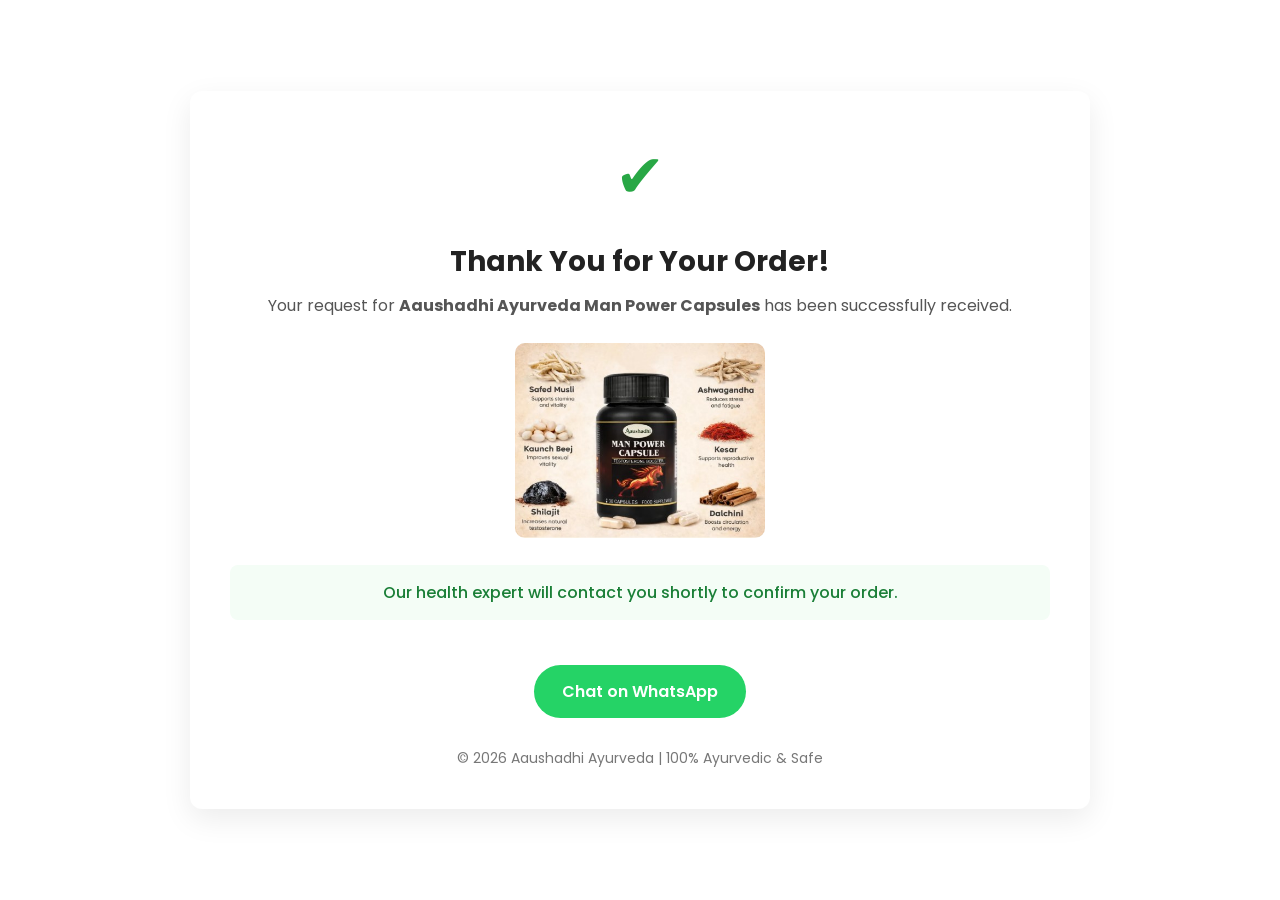
<file: thankyou.html>
<!DOCTYPE html>
<html lang="en">
<head>
<meta charset="UTF-8">
<meta name="viewport" content="width=device-width, initial-scale=1.0">
<title>Thank You - Aaushadhi Ayurveda</title>

<link href="https://fonts.googleapis.com/css2?family=Poppins:wght@300;400;600;700&display=swap" rel="stylesheet">

<style>
*{
    margin:0;
    padding:0;
    box-sizing:border-box;
    font-family:'Poppins', sans-serif;
}

body{
    background:#ffffff;
    color:#222;
    display:flex;
    justify-content:center;
    align-items:center;
    min-height:100vh;
}

.container{
    width:95%;
    max-width:900px;
    background:#ffffff;
    padding:40px;
    text-align:center;
    border-radius:12px;
    box-shadow:0 10px 30px rgba(0,0,0,0.08);
}

.success-icon{
    font-size:60px;
    color:#28a745;
    margin-bottom:20px;
}

h1{
    font-size:28px;
    font-weight:700;
    margin-bottom:10px;
}

p{
    font-size:16px;
    color:#555;
    margin-bottom:25px;
}

.product-img{
    width:250px;
    margin:20px auto;
}

.product-img img{
    width:100%;
    border-radius:10px;
}

.highlight{
    background:#f4fdf6;
    padding:15px;
    border-radius:8px;
    margin:20px 0;
    font-weight:500;
    color:#1a7f37;
}

.whatsapp-btn{
    display:inline-block;
    margin-top:25px;
    padding:14px 28px;
    background:#25D366;
    color:#fff;
    font-size:16px;
    font-weight:600;
    text-decoration:none;
    border-radius:50px;
    transition:0.3s ease;
}

.whatsapp-btn:hover{
    background:#1ebe5d;
    transform:scale(1.05);
}

.footer{
    margin-top:30px;
    font-size:14px;
    color:#777;
}

@media(max-width:600px){
    .container{
        padding:25px;
    }
    h1{
        font-size:22px;
    }
}
</style>
</head>

<body>

<div class="container">

    <div class="success-icon">✔</div>

    <h1>Thank You for Your Order!</h1>

    <p>Your request for <strong>Aaushadhi Ayurveda Man Power Capsules</strong> has been successfully received.</p>

    <div class="product-img">
        <!-- Replace image URL with your actual product image -->
        <img src="hh3.jpeg" alt="Aaushadhi Ayurveda Man Power Capsules">
    </div>

    <div class="highlight">
        Our health expert will contact you shortly to confirm your order.
    </div>

    <!-- Replace 91XXXXXXXXXX with your WhatsApp number -->
    <a href="https://wa.me/91XXXXXXXXXX" class="whatsapp-btn" target="_blank">
        Chat on WhatsApp
    </a>

    <div class="footer">
        © 2026 Aaushadhi Ayurveda | 100% Ayurvedic & Safe
    </div>

</div>

</body>
</html>
</file>
<file: style1.css>
body {}

.logo {
    font-family: 'Amiri', serif;
    color: red;
}

footer.page-footer .footer-copyright {
    overflow: hidden;
    background-color: rgba(0, 0, 0, .2);
    font-size: .9rem;
    color: rgba(255, 255, 255, .6);
}

.container {
    background
}

body {
    background: #eee url("urn:scrapbook:download:error:https://popularpicks4u.com/landers/96008aa551/img/extra_clean_paper.png");
}

#logo {
    font-family: 'Open Sans', sans-serif;
    color: #2d2d2d;
    text-decoration: none;
    text-transform: uppercase;
    font-size: 35px;
    font-weight: 800;
    letter-spacing: -3px;
    line-height: 1;
    text-shadow: #EDEDED 2px 2px 0;
    position: relative;
}

#logo:after {
    content: "HealthBeauty";
    position: absolute;
    left: 10px;
    top: 12px;
}

#logo:after {
    background-image: -webkit-linear-gradient(left top, transparent 0%, transparent 25%, #555 25%, #555 50%, transparent 50%, transparent 75%, #555 75%);
    background-size: 4px 4px;
    -webkit-background-clip: text;
    -webkit-text-fill-color: transparent;
    z-index: -5;
    display: block;
    text-shadow: none;
}

.quotenew {
    background: #f0ffec;
    border-left: 10px solid #0f6;
    padding: 2.5% 1% 0.1%;
}

detailBox {
    width: 320px;
    border: 1px solid #bbb;
    margin: 50px;
}

.titleBox {
    background-color: #fdfdfd;
    padding: 10px;
}

.titleBox label {
    color: #444;
    margin: 0;
    display: inline-block;
}

.commentBox {
    padding: 10px;
    border-top: 1px dotted #bbb;
}

.commentBox .form-group:first-child,
.actionBox .form-group:first-child {
    width: 80%;
}

.commentBox .form-group:nth-child(2),
.actionBox .form-group:nth-child(2) {
    width: 18%;
}

.actionBox .form-group * {
    width: 100%;
}

.taskDescription {
    margin-top: 10px 0;
}

.commentList {
    padding: 0;
    list-style: none;
    overflow: auto;
}

.commentList li {
    margin: 0;
    margin-top: 10px;
    background: #f8f8f8;
    padding: 1% 7px;
    border: 2px solid #f0f0f0;
    border-radius: 7px;
}

.commentList li>div {
    display: table-cell;
}

.commenterImage {
    width: 30px;
    margin-right: 5px;
    height: 100%;
    float: left;
}

.commenterImage img {
    width: 100%;
    border-radius: 50%;
}

.commentText p {
    margin: 0;
}

.sub-text {
    color: #aaa;
    font-family: verdana;
    font-size: 11px;
}

.actionBox {
    border-top: 1px dotted #bbb;
    padding: 10px;
}

.ac_footer {
    position: relative;
    text-align: center;
    overflow: hidden;
    padding: 50px 0;
    color: #A12000;
}

.ac_footer a {
    color: #A12000;
}

.ac_footer p {
    text-align: center;
}

img[height="1"],
img[width="1"] {
    display: none !important;
}

li::before {
    padding-left: 20px
}

.img-fluid-style {
    max-width: 25%;
    width: 100%;
}

.ff2 {
    display: none;
}

@media (max-width: 868px) {
    .ff2 {
        display: block;
    }
    .ff3 {
        display: none;
    }
    .img-fluid-style {
        max-width: 35%;
        width: 100%;
    }
}

form {
    position: relative;
}

.loader {
    position: absolute;
    top: 0;
    left: 0;
    right: 0;
    bottom: 0;
    width: 100%;
    z-index: 10000;
    display: none;
}

.loader img {
    position: absolute;
    width: 10%;
    bottom: 50%;
    left: 50%;
    transform: translateY(50%);
    transform: translateX(-50%);
}

#demo {
    font-size: 40px;
}

input {
    width: 85%;
    margin-bottom: 30px;
    border: 2px solid #222;
    height: 30px;
    border-radius: 10px;
}

.order_block h3 {
    padding-top: 15px;
    text-align: center;
    margin: -50px 0;
    font-size: 20px !important;
}

.time_remains {
    font-size: 1.1em;
    color: red;
    font-weight: 700;
}

p.pricec {
    position: absolute;
    right: 0;
    top: 424px;
    color: #000;
    width: 160px;
    height: 129px;
    text-align: center !important;
    font-size: 19px;
    font-weight: 700;
    line-height: 1.3;
    -webkit-transform: rotate(-7deg);
    transform: rotate(-7deg);
    margin: -160px auto 30px;
    background: url("");
    background-size: contain;
    padding-top: 29px;
}

.submit-form {
    width: 85%;
    border: none;
    color: #fff;
    padding: 15px;
    font-size: 20px;
    background-color: #d4282c;
    border-radius: 20px;
    -webkit-animation: a 1s infinite alternate;
    animation: a 1s infinite alternate;
    cursor: pointer;
    font-weight: 700;
    outline: none;
}

.submit-form:focus {
    outline: none;
}

p.pricec {
    right: 16%;
    width: 160px;
}

p.priceÃ‘Â {
    position: relative;
    left: 100px;
    top: -100px;
    color: #000;
    box-shadow: rgba(0, 0, 0, .8) 0 3px 30px;
    width: 165px;
    height: 98px;
    text-align: center !important;
    font-size: 19px;
    font-weight: 700;
    line-height: 1.3;
    transform: rotateZ(-7deg);
    margin: -160px auto 30px;
    background: linear-gradient(to right, #eea513 0, #fded13 100%);
    border-width: 2px;
    border-style: solid;
    border-color: #fff;
    border-image: initial;
    border-radius: 19%
}

.discountÃ‘Â {
    display: block;
    margin-top: 9px;
    font-size: 16px
}

.price_main {
    border-bottom: 2px solid #d31812;
    font-size: 25px;
    line-height: 0
}

.js_old_price {
    margin: 0 30px
}

.Wheel_input {
    padding: 10px !important;
    display: block !important;
    margin: 0 auto !important;
    padding: 10px !important;
    width: 50% !important;
    border: 2px solid grey !important;
    border-radius: 5px !important
}

.country_select {
    display: none
}

.order_form {
    display: block !important;
    margin: 0 auto !important;
    text-align: center !important
}

@media screen and (max-width: 480px) {
    input {
        width: 90%
    }
}

.main-link {
    display: block;
    margin: 20px auto;
    padding: 20px;
    font-size: 20px;
    text-decoration: none;
    background-color: #de0606;
    text-align: center;
    color: #fff !important;
    border-radius: 4px;
    border: none;
    cursor: pointer
}

.main-link:hover {
    opacity: .8
}

.spin-wrapper {
    -webkit-box-shadow: 0 0 10px;
    box-shadow: 0 0 10px;
    border: 3px solid red;
    padding: 20px 10px;
    border-radius: 10px;
    text-align: center;
    box-sizing: border-box
}

#align .spin-wrapper p {
    text-align: center;
    font-size: 21px !important;
    line-height: 1.4 !important;
    margin-bottom: 15px
}

.wheel-wrapper {
    text-align: center
}

.wheel {
    margin: 0 auto;
    position: relative
}

.wheel-cursor {
    position: absolute;
    width: 35% !important;
    height: 35%;
    top: 49%;
    left: 50%;
    -webkit-transform: translate(-50%, -50%);
    -ms-transform: translate(-50%, -50%);
    transform: translate(-50%, -50%)
}

.cursor-text {
    position: absolute;
    z-index: 2;
    display: inline-block;
    width: 33% !important;
    height: 45%;
    line-height: 61px;
    cursor: pointer;
    border-radius: 50%;
    vertical-align: middle;
    text-align: center;
    background-color: #ccc;
    border: 1px solid #ccc;
    top: 49%;
    left: 50%;
    -webkit-user-select: none;
    -moz-user-select: none;
    -ms-user-select: none;
    user-select: none;
    -webkit-transform: translate(-50%, -50%);
    -ms-transform: translate(-50%, -50%);
    transform: translate(-50%, -50%);
    -webkit-box-shadow: rgba(255, 255, 255, 1) 0 -2px 0 inset, rgba(255, 255, 255, 1) 0 2px 0 inset, rgba(0, 0, 0, .4) 0 0 5px;
    box-shadow: rgba(255, 255, 255, 1) 0 -2px 0 inset, rgba(255, 255, 255, 1) 0 2px 0 inset, rgba(0, 0, 0, .4) 0 0 5px;
    background: #fff;
    background: -webkit-gradient(radial, center center, 0, center center, 100%, color-stop(0, rgba(255, 255, 255, 1)), color-stop(100%, rgba(234, 234, 234, 1)));
    background: -webkit-radial-gradient(center, ellipse cover, rgba(255, 255, 255, 1) 0, rgba(234, 234, 234, 1) 100%);
    background: -o-radial-gradient(center, ellipse cover, rgba(255, 255, 255, 1) 0, rgba(234, 234, 234, 1) 100%);
    background: -webkit-radial-gradient(center, ellipse, rgba(255, 255, 255, 1) 0, rgba(234, 234, 234, 1) 100%);
    background: -o-radial-gradient(center, ellipse, rgba(255, 255, 255, 1) 0, rgba(234, 234, 234, 1) 100%);
    background: radial-gradient(ellipse at center, rgba(255, 255, 255, 1) 0, rgba(234, 234, 234, 1) 100%)
}

.wheel-img {
    -webkit-transition: 4s;
    -o-transition: 4s;
    transition: 4s
}

.close-popup {
    position: absolute;
    width: 30px;
    height: 30px;
    background-image: url("");
    background-size: 100%;
    top: -40px;
    border-radius: 50%;
    -webkit-box-shadow: 0 0 10px #fff;
    box-shadow: 0 0 10px #fff;
    right: -40px;
    cursor: pointer
}

.cursor-text:active {
    -webkit-box-shadow: rgba(0, 0, 0, .4) 0 0 5px inset;
    box-shadow: rgba(0, 0, 0, .4) 0 0 5px inset
}

.spin-result-wrapper {
    display: none;
    padding: 0 10px;
    -webkit-box-sizing: border-box;
    box-sizing: border-box;
    width: 100%;
    top: 0;
    z-index: 999;
    left: 0;
    height: 100%;
    position: fixed;
    background-color: rgba(0, 0, 0, .6);
    text-align: center
}

.pop-up-layer {
    position: fixed !important;
    top: 0 !important;
    width: 100% !important;
    height: 100% !important;
    background-color: rgba(0, 0, 0, .7) !important;
    z-index: 99 !important
}

.pop-up-layer-show {
    display: block
}

.pop-up-window {
    position: relative;
    max-width: 400px;
    right: 0;
    left: 0;
    top: 40%;
    margin: 0 auto;
    background: #fff none repeat scroll 0 0;
    text-align: center;
    padding: 10px;
    padding-top: 70px;
    padding-bottom: 20px;
    border-radius: 10px;
    animation: .7s ease 0s normal none 1 running pop-up-appear
}

.pop-up-window::before {
    content: "";
    position: absolute;
    width: 110px;
    height: 110px;
    top: -55px;
    left: 0;
    right: 0;
    margin: 0 auto;
    background-color: #42b7e0;
    border-radius: 50%;
    animation: .5s ease .6s normal backwards 1 running pop-up-appear-before
}

.pop-up-window::after {
    content: "";
    position: absolute;
    width: 50px;
    height: 20px;
    top: -20px;
    left: 0;
    right: 0;
    margin: 0 auto;
    border-width: medium medium 4px 4px;
    border-style: none none solid solid;
    border-color: currentcolor currentcolor #fff #fff;
    -moz-border-top-colors: none;
    -moz-border-right-colors: none;
    -moz-border-bottom-colors: none;
    -moz-border-left-colors: none;
    border-image: none;
    transform: rotate(-45deg);
    transition: opacity 1s ease 0s;
    animation: .5s ease .6s normal backwards 1 running pop-up-appear-after
}

@keyframes pop-up-appear {
    0% {
        transform: translateY(-2000px)
    }
    30% {
        transform: translateY(100px)
    }
    100% {
        transform: translateY(0)
    }
}

@keyframes pop-up-appear-before {
    0% {
        transform: scale(0)
    }
    100% {
        transform: scale(1)
    }
}

@keyframes pop-up-appear-after {
    0% {
        opacity: 0
    }
    100% {
        opacity: 1
    }
}

.pop-up-heading {
    font-size: 40px;
    margin-bottom: 20px
}

.pop-up-text {
    margin-bottom: 25px;
    font-size: 24px;
    line-height: 30px;
    text-align: center
}

.pop-up-button {
    text-transform: uppercase;
    text-decoration: none;
    padding: 10px 20%;
    font-size: 20px;
    border-radius: 5px;
    background-color: #42b7e0;
    color: #fff !important;
    border: medium none;
    cursor: pointer;
    outline: medium none
}

.pop-up-button:hover {
    color: #fff;
    text-decoration: none
}

.wheel img {
    max-width: 100%
}

@media all and (max-width: 520px) {
    .cursor-text {
        line-height: 48px;
        font-size: 14px;
        width: 40% !important;
        top: 52%
    }
    .close-popup {
        position: absolute;
        width: 30px;
        height: 30px;
        background-image: url("");
        background-size: 100%;
        top: -40px;
        border-radius: 50%;
        -webkit-box-shadow: 0 0 10px #fff;
        box-shadow: 0 0 10px #fff;
        right: -10px;
        cursor: pointer
    }
    p.priceÃ‘Â {
        top: -120px;
        left: 20px
    }
}

.super-rotation {
    -webkit-animation-name: super-rotation;
    animation-name: super-rotation;
    -webkit-animation-duration: 7s;
    animation-duration: 7s;
    -webkit-animation-fill-mode: forwards;
    animation-fill-mode: forwards;
    -webkit-transition-timing-function: ease-in-out;
    -o-transition-timing-function: ease-in-out;
    transition-timing-function: ease-in-out
}

@-webkit-keyframes super-rotation {
    70% {
        -webkit-transform: rotate(1783deg);
        transform: rotate(1783deg)
    }
    100% {
        -webkit-transform: rotate(1774deg);
        transform: rotate(1774deg)
    }
}

@keyframes super-rotation {
    70% {
        -webkit-transform: rotate(1783deg);
        transform: rotate(1783deg)
    }
    100% {
        -webkit-transform: rotate(1774deg);
        transform: rotate(1774deg)
    }
}

.time_remains {
    font-size: 1.1em;
    color: red;
    font-weight: 700
}

.time_remains_title {
    padding-top: 15px;
    text-align: center;
    font-size: 22px
}

.comments {
    padding-top: 10px
}

.comments-item {
    max-width: 90%;
    box-sizing: border-box;
    margin: 0 auto;
    margin-bottom: 15px;
    padding-bottom: 10px;
    border-bottom: 1px solid #e1e2e3
}

.comment-avatar {
    display: inline-block;
    vertical-align: top;
    margin-right: 10px;
    font-size: 0
}

.comment-text {
    display: inline-block;
    max-width: 79%;
    vertical-align: top;
    font-size: 16px
}

.comment-username {
    color: #365899;
    font-weight: 700;
    margin-right: 10px;
    cursor: pointer
}

.comment-username:hover {
    text-decoration: underline
}

.comment-action {
    padding-left: 50px
}

.like,
.like-count,
.reply {
    color: #365899;
    font-size: 13px;
    cursor: pointer;
    margin-right: 10px;
    position: relative;
    -webkit-user-select: none;
    -moz-user-select: none;
    -ms-user-select: none;
    user-select: none
}

.like:hover,
.reply:hover {
    text-decoration: underline
}

.like:after,
.reply:after {
    content: " Ã‚Â· ";
    position: absolute;
    font-weight: 700;
    right: -10px;
    top: 0;
    color: #90949c
}

.like-count {
    padding-left: 20px;
    position: relative
}

.like-count:before {
    content: '';
    position: absolute;
    width: 18px;
    height: 18px;
    left: 0;
    background-image: url("")
}

.like-count-liked {
    animation: .5s like-change
}

.like-count-unliked {
    animation: .5s like-unchange
}

@keyframes like-change {
    50% {
        top: -10px;
        opacity: 0
    }
    51% {
        bottom: -10px
    }
    100% {
        bottom: 0;
        opacity: 1
    }
}

@keyframes like-unchange {
    50% {
        bottom: -10px;
        opacity: 0
    }
    100% {
        top: 0;
        opacity: 1
    }
}

.comment-date {
    font-size: 13px;
    color: #90949c;
    position: relative
}

.comment-input {
    width: 90%;
    margin: 0 auto;
    margin-bottom: 20px
}

.comment-input-area {
    display: inline-block;
    vertical-align: top;
    width: 80%;
    font-size: 0;
    perspective: 800px
}

.comment-input input[type=text] {
    width: 150px;
    box-sizing: border-box;
    padding-left: 10px;
    padding-top: 5px;
    padding-bottom: 5px;
    margin-bottom: 10px;
    transition: .4s;
    word-wrap: wrap
}

.textarea {
    width: 100%;
    max-width: 100%;
    box-sizing: border-box;
    padding-left: 10px;
    padding-top: 10px;
    padding-bottom: 10px;
    height: 40px;
    font-family: Arial, sans-serif;
    transition: .5s
}

.textarea-focus {
    height: 80px
}

.input-action {
    display: none;
    transition: .4s;
    background-color: #f6f7f9;
    border: 1px solid #ccc;
    border-top: none;
    padding: 10px 10px;
    transform-origin: top;
    padding: 10px 10px
}

.input-action-focus {
    display: block;
    animation: .6s action-appear
}

.comment-appear {
    animation: comment-appear .4s
}

@keyframes comment-appear {
    from {
        transform: scale(0)
    }
    to {
        transform: scale(1)
    }
}

@keyframes action-appear {
    0% {
        opacity: 0;
        transform: rotateX(-90deg)
    }
    60% {
        transform: rotateX(30deg)
    }
    100% {
        opacity: 1;
        transform: rotateX(0)
    }
}

.send-btn {
    float: right;
    padding: 5px 10px;
    background-color: #4267b2;
    border: none;
    border-radius: 2px;
    color: #fff;
    font-weight: 700;
    cursor: pointer
}

.send-btn:hover {
    background-color: #365899
}

@media all and (max-width: 720px) {
    main {
        width: 100%
    }
    .sidebar {
        display: none
    }
    .mobile-header {
        display: block
    }
}

.button {
    display: inline-block;
    vertical-align: top;
    text-decoration: none;
    font-size: 18px;
    padding: 15px 15px;
    background-color: #f44336;
    color: #fff;
    text-align: center;
    letter-spacing: .5px;
    border: none;
    margin: 10px 0;
    text-transform: uppercase;
    border-radius: 2px;
    -webkit-box-shadow: 0 0 2px rgba(0, 0, 0, .12), 0 2px 2px rgba(0, 0, 0, .2);
    box-shadow: 0 0 2px rgba(0, 0, 0, .12), 0 2px 2px rgba(0, 0, 0, .2);
    transition: .3s ease-out
}

.button:hover {
    background-color: #f55a4e;
    box-shadow: 0 3px 3px 0 rgba(0, 0, 0, .14), 0 1px 7px 0 rgba(0, 0, 0, .12), 0 3px 1px -1px rgba(0, 0, 0, .2)
}

.pulse {
    position: relative;
    z-index: 1
}

.pulse:hover:before {
    content: '';
    display: block;
    position: absolute;
    width: 100%;
    height: 100%;
    top: 0;
    left: 0;
    background-color: #f44336;
    border-radius: inherit;
    transition: opacity .3s, -webkit-transform .3s;
    transition: opacity .3s, transform .3s;
    transition: opacity .3s, transform .3s, -webkit-transform .3s;
    -webkit-animation: pulse-animation 5s cubic-bezier(.24, 0, .38, 1) infinite;
    animation: pulse-animation 5s cubic-bezier(.24, 0, .38, 1) infinite;
    z-index: -1
}

@-webkit-keyframes pulse-animation {
    0% {
        opacity: 1;
        -webkit-transform: scale(1);
        transform: scale(1)
    }
    15% {
        opacity: 0;
        -webkit-transform: scale(1.2);
        transform: scale(1.2)
    }
    100% {
        opacity: 0;
        -webkit-transform: scale(1.2);
        transform: scale(1.2)
    }
}

@keyframes pulse-animation {
    0% {
        opacity: 1;
        -webkit-transform: scale(1);
        transform: scale(1)
    }
    15% {
        opacity: 0;
        -webkit-transform: scale(1.2);
        transform: scale(1.2)
    }
    100% {
        opacity: 0;
        -webkit-transform: scale(1.2);
        transform: scale(1.2)
    }
}

.comments-refreshing-wrapper {
    background-color: rgba(0, 78, 255, .14);
    padding: 5px 0;
    margin: 10px 0;
    min-height: 150px;
    border-radius: 5px
}

.comments-refreshing-wrapper .comments-refreshing-title {
    font-size: 20px;
    padding-left: 20px
}

.comments-refreshing-wrapper .comments-item {
    display: none;
    border-bottom: none
}

.comments-refreshing-wrapper .comments-newly-showed {
    display: block;
    animation: new-comment-show .5s
}

.comments-refreshing {
    display: none;
    text-align: center
}

.comments-refreshing img {
    max-width: 100px
}

.refresh-appear {
    display: block;
    animation: typing-show .5s
}

@keyframes typing-show {
    0% {
        opacity: 0
    }
    100% {
        opacity: 1
    }
}

@keyframes new-comment-show {
    0% {
        transform: scale(.2)
    }
    80% {
        transform: scale(1.2)
    }
    100% {
        transform: scale(1)
    }
}

.show-message {
    font-family: Roboto-Regular
}

.blink {
    color: red !important;
    animation-name: blinker;
    animation-duration: 1s;
    animation-timing-function: linear;
    animation-iteration-count: infinite;
    -webkit-animation-name: blinker;
    -webkit-animation-duration: 1s;
    -webkit-animation-timing-function: linear;
    -webkit-animation-iteration-count: infinite;
    -moz-animation-name: blinker;
    -moz-animation-duration: 1s;
    -moz-animation-timing-function: linear;
    -moz-animation-iteration-count: infinite;
    text-decoration: line-through
}

.show-message p {
    margin: 0 !important
}

.show-message__icon {
    width: 50px !important;
    display: inline-block;
    vertical-align: middle
}

.show-message__info {
    width: 248px;
    line-height: normal;
    display: inline-block;
    margin-left: 15px;
    color: #000;
    vertical-align: middle;
    margin-bottom: 0;
    font-size: 19px;
    font-family: RobotoRegular, sans-serif
}

.show-message__info span {
    font-size: 20px;
    font-family: RobotoRegular, sans-serif
}

.show-message__left {
    font-size: 14px
}

.show-message__left span {
    font-size: 15px
}

.show-message_call {
    background-color: #363636
}

.show-message__info span {
    color: #000
}

.package_left,
.package_left span {
    font-size: 15px !important
}

#ouibounce-modal {
    background-color: rgba(0, 0, 0, .9)
}

.show-message_online {
    background-color: #cd5555;
    background-color: rgba(0, 0, 0, .9)
}

.show-message__inner {
    line-height: 90px;
    display: inline-block;
    vertical-align: middle
}

.show-message__item,
.show-message__item-first {
    position: fixed;
    right: 20px;
    top: 120px;
    width: 318px;
    background-color: rgba(255, 255, 255, .92);
    color: #000;
    padding: 0 25px;
    font-size: 14px;
    line-height: 90px;
    border-radius: 5px;
    display: none;
    z-index: 98;
    box-sizing: border-box;
    border: 2px solid #7474ff;
    border-left-style: dashed;
    border-right-style: dashed;
    text-shadow: 0 0 2px #fff;
    box-shadow: 0 0 1px 0;
    -webkit-box-shadow: 0 0 1px 0;
    -moz-box-shadow: 0 0 1px 0
}

.lost_position {
    display: none !important;
    opacity: 0 !important
}

.block_position {
    display: block !important;
    opacity: 1 !important
}

@media screen and (max-width: 767px) {
    .show-message__item,
    .show-message__item-first {
        top: auto;
        right: 10px;
        bottom: 10px
    }
    .show-message__info {
        width: 230px
    }
    .show-message__item,
    .show-message__item-first {
        width: 300px
    }
}

@media screen and (max-width: 319px) {
    .show-message__item,
    .show-message__item-first {
        width: 225px
    }
    .show-message__info {
        width: 160px;
        margin-left: 7px;
        font-size: 15px
    }
    .show-message__info span {
        font-size: 17px
    }
    .show-message__icon {
        width: 38px !important
    }
    .show-message__info br {
        display: none
    }
}

@-moz-keyframes blinker {
    0% {
        opacity: 1
    }
    50% {
        opacity: 0
    }
    100% {
        opacity: 1
    }
}

@-webkit-keyframes blinker {
    0% {
        opacity: 1
    }
    50% {
        opacity: 0
    }
    100% {
        opacity: 1
    }
}

@keyframes blinker {
    0% {
        opacity: 1
    }
    50% {
        opacity: 0
    }
    100% {
        opacity: 1
    }
}

form .input-wrapper label {
    display: none;
    pointer-events: none;
}

form .input-wrapper {
    width: 100%;
    position: relative;
    margin: 0 auto 12px;
}

form .input-wrapper .error {
    border: 1px solid red !important;
    padding-top: 6px !important;
    -webkit-box-sizing: border-box;
    box-sizing: border-box;
}

form .input-wrapper .error+label {
    width: 100%;
    height: 100%;
    color: red;
    display: block !important;
    font-size: 11px;
    line-height: 17px;
    position: absolute;
    top: 0;
    left: 0;
    z-index: 111;
    padding-left: 15px;
    text-align: left;
    -webkit-box-sizing: border-box;
    box-sizing: border-box;
}

form .input-wrapper .error+label:before,
form .input-wrapper .error+label:after {
    content: "";
    position: absolute;
    right: 20px;
    top: 50%;
    width: 3px;
    height: 21px;
    background-color: red
}

form .input-wrapper .error+label:before {
    -webkit-transform: translate(0, -50%) rotate(135deg);
    transform: translate(0, -50%) rotate(135deg)
}

form .input-wrapper .error+label:after {
    -webkit-transform: translate(0, -50%) rotate(45deg);
    transform: translate(0, -50%) rotate(45deg)
}

.al-country {
    display: none;
}

.main-price {
    display: flex;
    justify-content: center;
    align-items: center;
    padding: 10px 10px 5px 10px;
}

.al-cost-style {
    font-size: 30px;
    color: red;
    padding: 0 5px;
}

.al-cost-promo-style {
    font-size: 22px;
    text-decoration: line-through;
    padding: 0 5px;
}

.iti{ margin-left:auto; margin-right:auto; display:block !important; margin-bottom:30px; width:100%; max-width:100%}
.iti input { display:block; width:100% !important}
</file>
<file: cert-spin.css>
/* ================================
   GLOBAL UTILITIES
================================ */
.underline { text-decoration: underline; }
.red { color: #e60000; }
.bg-white { padding-bottom: 40px; }

a { cursor: pointer; }

/* ================================
   OFFER SECTION
================================ */
.offer-info {
    margin: 20px 0;
}

.offer-info__title {
    font-size: 24px;
    line-height: 1.4;
    margin: 0;
    color: #e60000;
}

.offer-info__counter {
    display: inline-block;
    background: #e60000;
    padding: 20px;
    margin: 12px 0;
    width: 180px;
    color: #fff;
    font-size: 24px;
    border-radius: 6px;
    text-align: center;
}

/* ================================
   ORDER WRAPPER
================================ */
.order-wrapper {
    box-shadow: 0 0 15px rgba(0,0,0,0.2);
    border: 3px solid #007bff;
    padding: 20px;
    border-radius: 12px;
    text-align: center;
    max-width: 1000px;
    margin: 0 auto;
}

/* ================================
   WHEEL SECTION
================================ */
.wheel {
    max-width: 380px;
    margin: 0 auto;
    position: relative;
}

.wheel img {
    width: 100%;
    transition: transform 6s ease-in-out;
}

.super-rotation {
    animation: super-rotation 7s ease-in-out forwards;
}

@keyframes super-rotation {
    70% { transform: rotate(1883deg); }
    100% { transform: rotate(1874deg); }
}

.wheel-cursor {
    position: absolute;
    width: 35%;
    min-width: 120px;
    top: 50%;
    left: 50%;
    transform: translate(-50%, -50%);
}

.cursor-text {
    position: absolute;
    width: 65px;
    height: 65px;
    line-height: 65px;
    border-radius: 50%;
    text-align: center;
    font-size: 14px;
    cursor: pointer;
    background: radial-gradient(circle, #fff 0%, #eaeaea 100%);
    box-shadow: 0 0 6px rgba(0,0,0,.3);
    user-select: none;
    top: 50%;
    left: 50%;
    transform: translate(-50%, -50%);
}

/* ================================
   POPUP OVERLAY
================================ */
.spin-popup {
    display: none;
    position: fixed;
    inset: 0;
    background: rgba(0,0,0,.6);
    z-index: 999;
    text-align: center;
}

.popup-window {
    position: relative;
    max-width: 400px;
    margin: auto;
    top: 40%;
    background: #fff;
    padding: 70px 20px 20px;
    border-radius: 12px;
    animation: popupSlide .6s ease forwards;
}

@keyframes popupSlide {
    0% { transform: translateY(-200px); opacity: 0; }
    100% { transform: translateY(0); opacity: 1; }
}

.popup-heading {
    font-size: 32px;
    margin-bottom: 15px;
}

.popup-text {
    font-size: 20px;
    margin-bottom: 20px;
}

.popup-button {
    padding: 12px 30px;
    background: #71c341;
    color: #fff;
    border-radius: 6px;
    border: none;
    font-size: 18px;
    cursor: pointer;
}

.popup-button:hover {
    background: #5ca832;
}

/* ================================
   PRODUCT BOX
================================ */
.product-inner {
    position: relative;
    margin-bottom: 30px;
}

.product-img {
    display: block;
    max-width: 350px;
    margin: 0 auto;
}

.product-prices {
    position: absolute;
    bottom: -40px;
    left: 50%;
    transform: translateX(-50%) rotate(-15deg);
    background: linear-gradient(90deg,#eea513,#fded13);
    padding: 8px 12px;
    font-weight: bold;
    font-size: 20px;
    border-radius: 12px;
    box-shadow: 0 4px 20px rgba(0,0,0,.5);
}

.old_price { text-decoration: line-through; }
.new_price { border-bottom: 2px solid red; }

/* ================================
   ORDER FORM
================================ */
#order_form {
    background: #fff;
    padding: 20px;
    max-width: 600px;
    margin: 25px auto;
    text-align: center;
    border-radius: 10px;
    box-shadow: 0 5px 25px rgba(0,0,0,.15);
}

#order_form input,
#order_form select {
    width: 100%;
    max-width: 300px;
    height: 50px;
    margin: 10px auto;
    padding: 10px;
    font-size: 18px;
    border-radius: 6px;
    border: 2px solid #ddd;
    display: block;
}

#order_form button {
    background: #0299ff;
    color: #fff;
    border: none;
    padding: 15px;
    font-size: 18px;
    border-radius: 6px;
    cursor: pointer;
    width: 100%;
    max-width: 300px;
}

#order_form button:hover {
    background: #017acc;
}

/* ================================
   FIXED ORDER BUTTON
================================ */
.but-order-fix {
    position: fixed;
    bottom: 20px;
    width: 100%;
    text-align: center;
    z-index: 9999;
}

.but-order-fix a {
    display: inline-flex;
    align-items: center;
    justify-content: center;
    min-width: 320px;
    height: 60px;
    border-radius: 50px;
    color: #fff;
    font-weight: bold;
    background: linear-gradient(90deg,#00C9FF,#92FE9D);
    box-shadow: 0 5px 20px rgba(0,0,0,.3);
}

/* ================================
   FAKE SALES NOTIFICATION BOX
================================ */
.wr-box-order {
    display: none;
    position: fixed;
    top: 15px;
    right: 15px;
    z-index: 9999;
}

.order-box {
    background: #000;
    color: #fff;
    padding: 10px 15px;
    border-radius: 15px;
    font-size: 13px;
    box-shadow: 0 5px 15px rgba(0,0,0,.5);
}

/* ================================
   COMMENTS SECTION
================================ */
.comments {
    max-width: 770px;
    margin: 40px auto;
    padding: 0 10px;
    font-family: Arial, Helvetica, sans-serif;
}

.comments__item {
    display: flex;
    margin-bottom: 40px;
}

.comments__avatar {
    width: 60px;
    height: 60px;
    margin-right: 15px;
}

.comments__avatar img {
    width: 100%;
    border-radius: 50%;
}

.comments__body {
    background: #f5f5f5;
    padding: 15px;
    border-radius: 12px;
    width: 100%;
}

/* ================================
   RESPONSIVE
================================ */
@media (max-width: 768px) {

    .form-wrapper,
    .spin-wrapper10 {
        width: 100%;
        display: block;
    }

    .but-order-fix a {
        width: 90%;
        min-width: auto;
        height: 50px;
    }

    .wr-box-order {
        right: auto;
        left: 10px;
    }
}
</file>
<file: style.css>
/* Scoped page-level fixes for page2.html */
.page2-landing {
    background: #f3f5f8;
    color: #1f2933;
}

.page2-landing .container.bg-white {
    margin-top: 14px;
    border-radius: 12px;
    box-shadow: 0 6px 28px rgba(27, 39, 51, 0.12);
    padding-bottom: 20px;
}

.page2-landing img {
    max-width: 100%;
    height: auto;
}

.page2-landing .row {
    margin-left: 0;
    margin-right: 0;
}

.page2-landing .col-12.col-lg-10.offset-lg-1 {
    padding-left: 14px;
    padding-right: 14px;
}

.page2-landing .button-bottom {
    text-align: center;
    margin: 18px 0 10px;
}

.page2-landing .button-bottom a {
    display: inline-block;
    width: min(100%, 430px);
    padding: 14px 18px;
    border-radius: 999px;
    line-height: 1.25;
    text-decoration: none;
    font-weight: 700;
    color: #fff;
    background: linear-gradient(120deg, #bf1d1d, #e23838);
    box-shadow: 0 8px 24px rgba(191, 29, 29, 0.28);
}

.page2-landing .button-bottom a:hover {
    color: #fff;
    text-decoration: none;
}

.page2-landing .callbtn5 a {
    display: none;
}

.page2-landing .form-upgrade-card {
    width: 100%;
}

.page2-landing .form-group {
    margin-bottom: 0;
}

.page2-landing .form-group label {
    display: block;
    margin-bottom: 8px;
    font-weight: 600;
}

.page2-landing #overlay {
    display: none;
    align-items: center;
    justify-content: center;
    z-index: 10000;
}

.page2-landing #overlay.is-visible {
    display: flex;
}

.page2-landing #message {
    position: static;
    transform: none;
    min-width: min(90vw, 340px);
    font-weight: 700;
}

.page2-landing #buyForm.is-submitting .submit-form {
    opacity: 0.7;
    cursor: not-allowed;
}

@media (max-width: 991px) {
    .page2-landing .container.bg-white {
        border-radius: 0;
        margin-top: 0;
        box-shadow: none;
    }
}

@media (max-width: 767px) {
    .page2-landing .col-12.col-lg-10.offset-lg-1 {
        padding-left: 10px;
        padding-right: 10px;
    }

    .page2-landing .comments__item {
        flex-direction: column;
        gap: 10px;
    }

    .page2-landing .comments__avatar {
        margin: 0;
    }

    .page2-landing .comments__body img {
        max-width: 100% !important;
    }

    .page2-landing .callbtn5 a {
        display: inline-block;
        position: fixed;
        top: auto;
        bottom: 84px;
        right: 0;
        z-index: 10;
        padding: 6px 14px 6px 18px;
        border-top-left-radius: 24px;
        border-bottom-left-radius: 24px;
        text-decoration: none;
        font-weight: 700;
        color: #fff !important;
        background: #d71414;
    }
}
</file>
